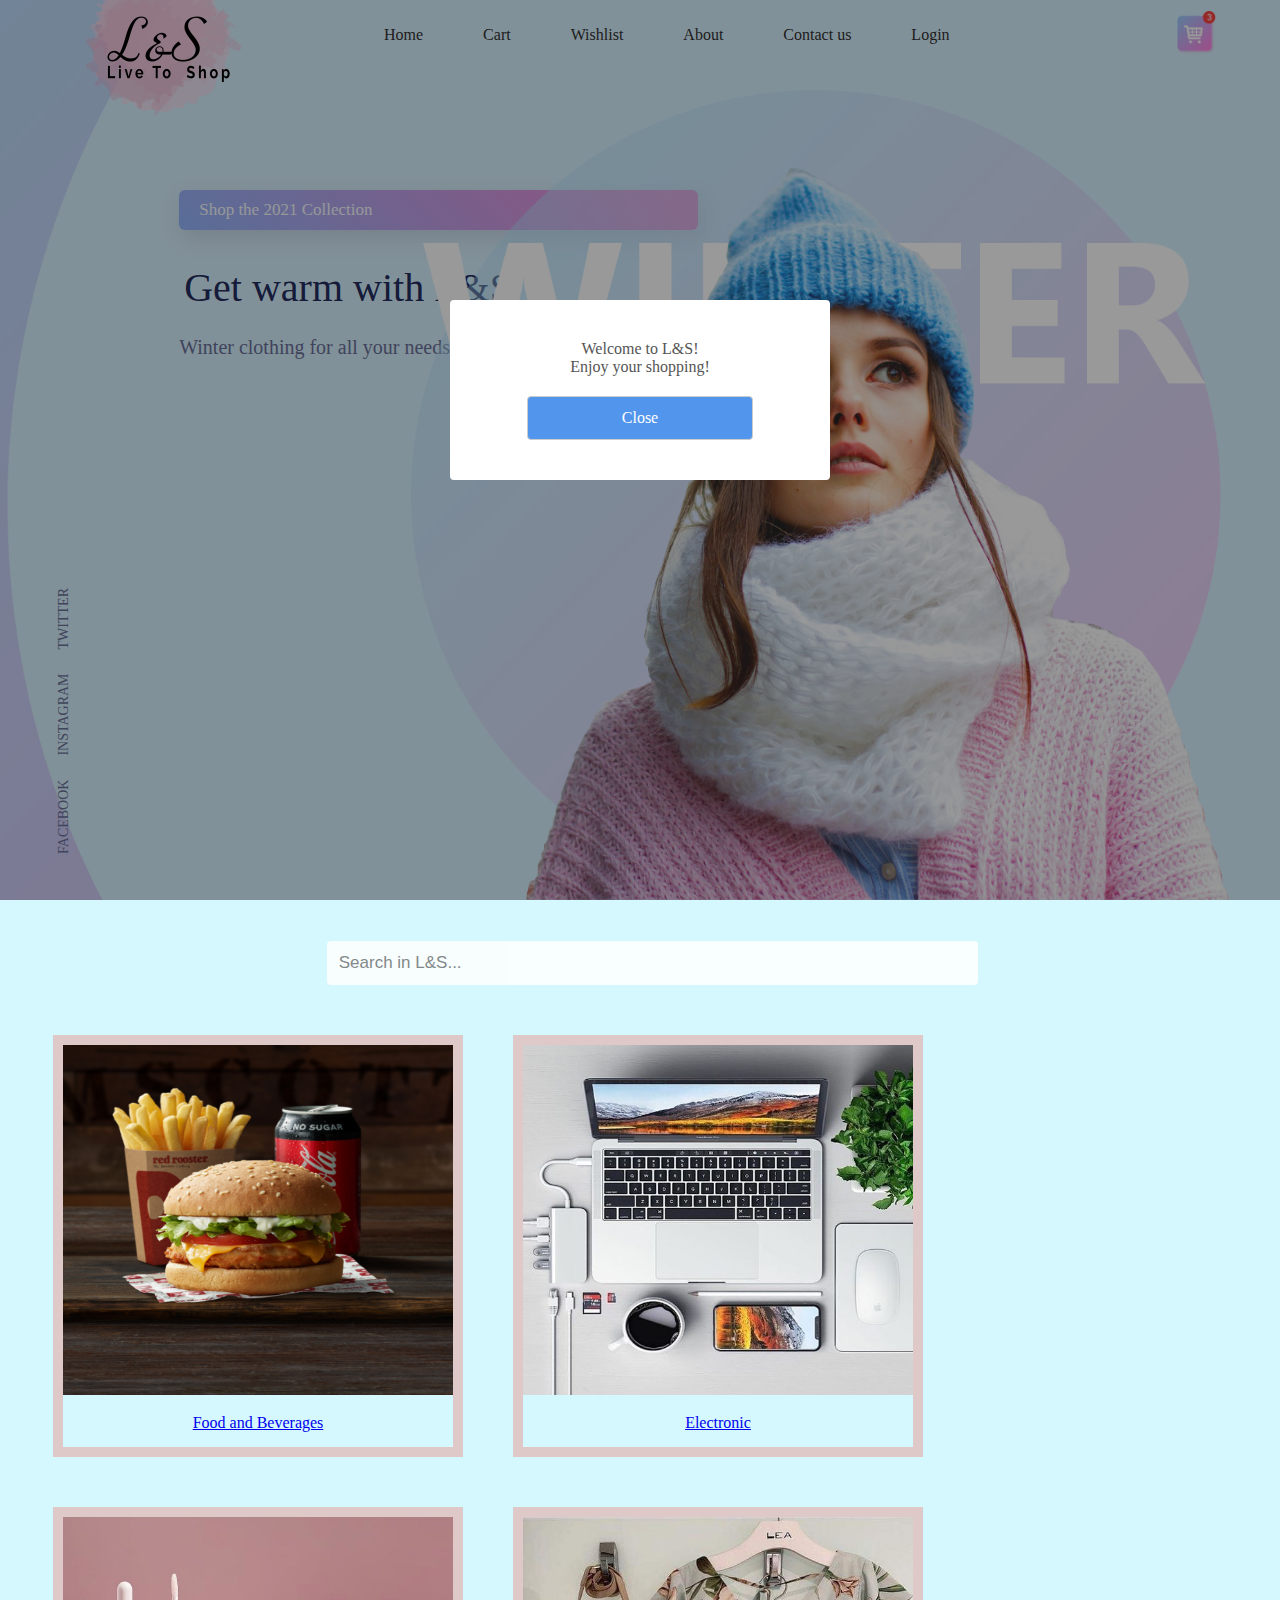
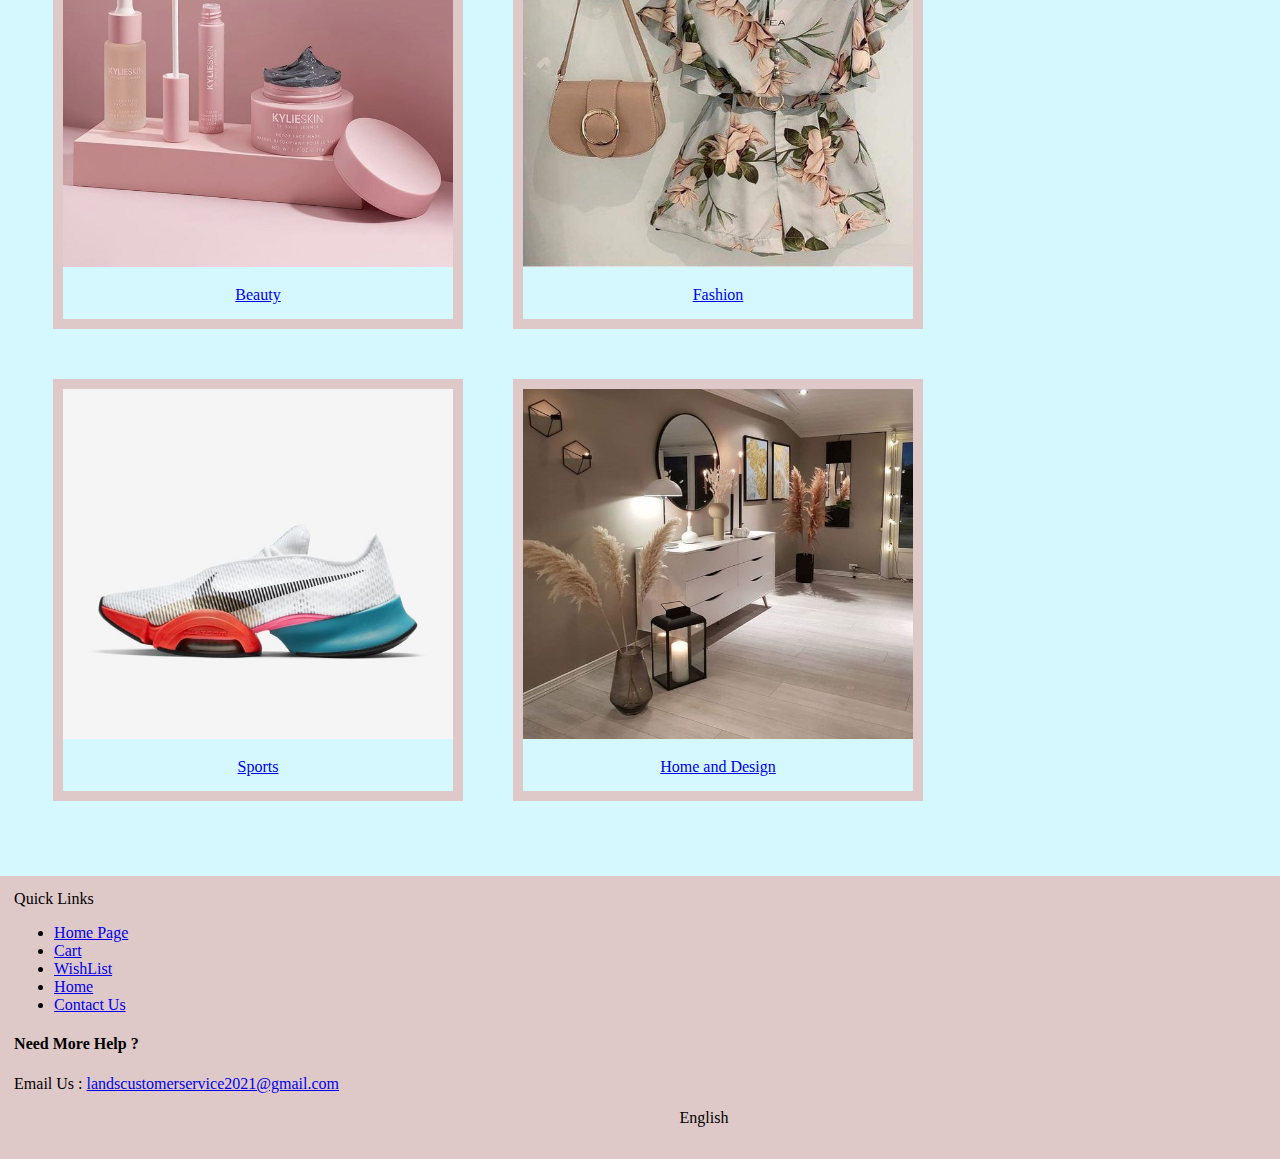
<file: index.html>
<!DOCTYPE html>
<html lang="en">
<head>
<meta charset="utf-8">
<meta http-equiv="X-UA-Compatible" content="IE=edge">
<title>L&S</title>
<meta name="viewport" content="width=device-width, intial scale=1">
<link rel="stylesheet" href=Style.css>
<link rel="stylesheet" href="https://cdnjs.cloudflare.com/ajax/libs/font-awesome/4.7.0/css/font-awesome.min.css">
<script src="j.js" defer></script>
</head>
<body>
    <!--Loading Screen-->
    <div id="loader">
        <div class="spinner">
          <div class="cube1"></div>
          <div class="cube2"></div>
        </div>
    </div>
    <!--TopPage-->
    <div class="container">
        <!--Navigation-->
        <div class="navbar">
            <img id="open" src="images/logo2.png" class="logo" alt="logo">
            <div id="mask"></div>
            <section id="modal">
                <p>Welcome to L&S!<br>Enjoy your shopping!</p>
                <div id="close">
                    Close
                </div>
            </section>
            <nav>
                <ul>
                    <li><a href="index.html">Home</a>&emsp;</li> 
                    <li><a href="Cart.html">Cart</a>&emsp;</li>
                    <li><a href="Wishlist.html">Wishlist</a>&emsp;</li>
                    <li><a href="About.html">About</a>&emsp;</li>
                    <li><a href="Contact.html">Contact us</a>&emsp;</li>
                    <li><a href="Login.html">Login</a></li>
                </ul>
            </nav>
            <a href="Cart.html"><img src="images/cart.png" alt="cart" class="cart"></a>
        </div>
        <div class="content">
            <a href="Fashion.html" class="btn">Shop the 2021 Collection</a>
            <h1>Get warm with L&S</h1>
            <p>Winter clothing for all your needs.</p>    
        </div>
        <img src="images/img.png" alt="featureimage" class="feature-img">
        <div class="social-links">
            <a href="">FACEBOOK</a>
            <a href="">INSTAGRAM</a>
            <a href="">TWITTER</a>
        </div>
    </div>
    <br><br>
<!--SearchBar-->
<div class="Search">
    <form action="action.php" method="GET">
        <label></label><input type="text" size="20" placeholder="Search in L&S...">
        <br><br><br><br>         
    </form>
</div>
<div class="Gallery">
    <!--Section 1-->
    <div class="Products">
        <img src="images/burgerset.png" alt="Food and Beverages">
        <div class="picdiscription"> <a href="FNB.html">Food and Beverages</a></div>
    </div>
    <!--Section 2-->
    <div class="Products">
        <img src="images/electro1.jpg" alt="Electronic">
        <div class="picdiscription"><a href="Electronic.html">Electronic</a></div>
    </div>
    <!--Section 3-->
    <div class="Products">
        <img src="images/beauty.png" alt="Beauty">
        <div class="picdiscription"><a href="Beauty.html">Beauty</a></div>
    </div>
    <!--Section 4-->
    <div class="Products">
        <img src="images/fashion3.jpg" alt="fashion">
        <div class="picdiscription"><a href="Fashion.html">Fashion</a></div>
    </div>
    <!--Section 5-->
    <div class="Products">
        <img src="images/sport.jpg" alt="sport">
        <div class="picdiscription"><a href="Sports.html">Sports</a></div>
    </div>
    <!--Section 6-->
    <div class="Products">
        <img src="images/hnd1.jpg" alt="home and design">
        <div class="picdiscription"><a href="HND.html">Home and Design</a></div>
    </div>
</div>
<br><br><br><br><br>
<footer>
    <!--Navigation FOOTER-->
<div class="FooterNavContainer">
<div class="NavF">
    <span>Quick Links</span>
    <ul>
    <li><a href="index.html">Home Page</a></li>
    <li><a href="Cart.html">Cart</a></li>
    <li><a href="Wishlist.html">WishList</a></li>
    <li><a href="About.html">Home</a></li>
    <li><a href="Contact.html">Contact Us</a></li>
    </ul>
    <h4>Need More Help ?</h4>
    <p>Email Us : <a href="mailto:landscustomerservice2021@gmail.com"> landscustomerservice2021@gmail.com</a></p>
</div>   
    <!--Beside Logo-->
    <div class="Language">
        English
    </div>
    <!--Country Logo-->
    <div class="FooterFlag">
        <span>Country:<img src="images/malaysiaflag.png" alt="malaysia flag"></span>
    </div>
</div>
</footer>   
</body>
</html>
</file>
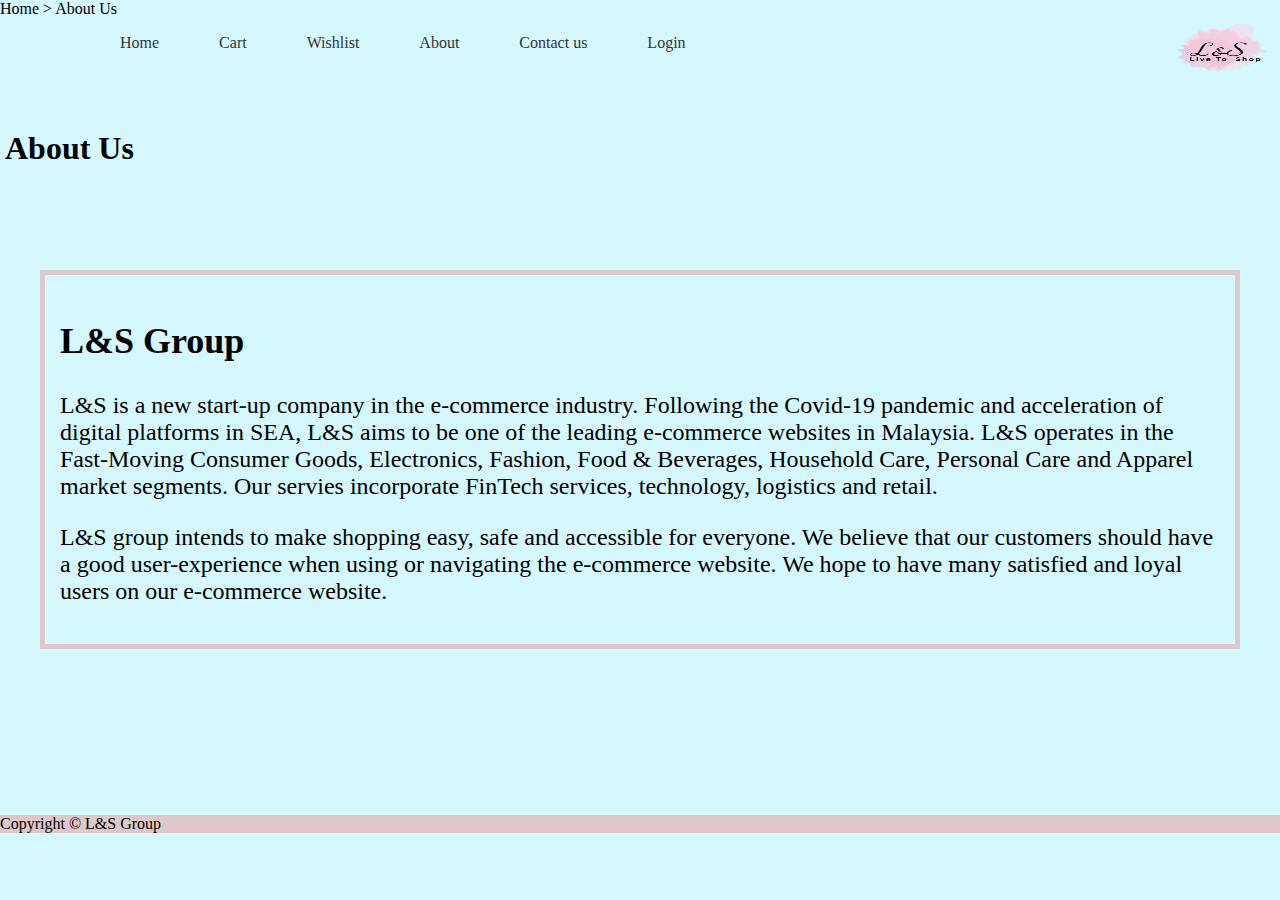
<file: About.html>
<!DOCTYPE html>
<html lang="en">
    <head>
        <meta charset="utf-8">
        <meta http-equiv="X-UA-Compatible" content="IE=edge">
        <title>About Us page</title>
        <meta name="description" content="">
        <meta name="viewport" content="width=device-width, initial-scale=1">
        <link rel="stylesheet" href="Style.css">
    </head>
    
    <body>
        <!--Top Left Page-->
        <div>
            Home > About Us
        </div>
        <!--Top Right Page-->
        <div class="Logo">
            <img src="images/logo2.png" alt="logo">
        </div>
        <!--Navigation-->
        <div class="Nav">
            <nav>
                <ul>
                    <li><a href="index.html">Home</a>&emsp;</li> 
                    <li><a href="Cart.html">Cart</a>&emsp;</li>
                    <li><a href="Wishlist.html">Wishlist</a>&emsp;</li>
                    <li><a href="About.html">About</a>&emsp;</li>
                    <li><a href="Contact.html">Contact us</a>&emsp;</li>
                    <li><a href="Login.html">Login</a></li>

                </ul>
            </nav>    
        </div>
        <br><br>
        <header>
            <h1>About Us</h1>
        </header>
        <br><br>
        <!--About Us Box-->
        <div class="AboutUsbox">
            <h2>L&S Group</h2>
            <p>L&S is a new start-up company in the e-commerce industry.
               Following the Covid-19 pandemic and acceleration of digital platforms in SEA,
               L&S aims to be one of the leading e-commerce websites in Malaysia. 
               L&S operates in the Fast-Moving Consumer Goods, Electronics, Fashion, Food & Beverages, Household Care, Personal Care
               and Apparel market segments. Our servies incorporate FinTech services, technology, logistics and retail.
            </p>
            <p> L&S group intends to make shopping easy, safe and accessible for everyone.
                We believe that our customers should have a good user-experience when using or navigating the e-commerce website.
                We hope to have many satisfied and loyal users on our e-commerce website.  </p>
                
        </div>
        <br><br><br><br><br><br><br> 
        <footer>
            <!--copyright symbol &copy;-->
            Copyright &copy; L&S Group
        </footer>   
    </body>
</html>
</file>
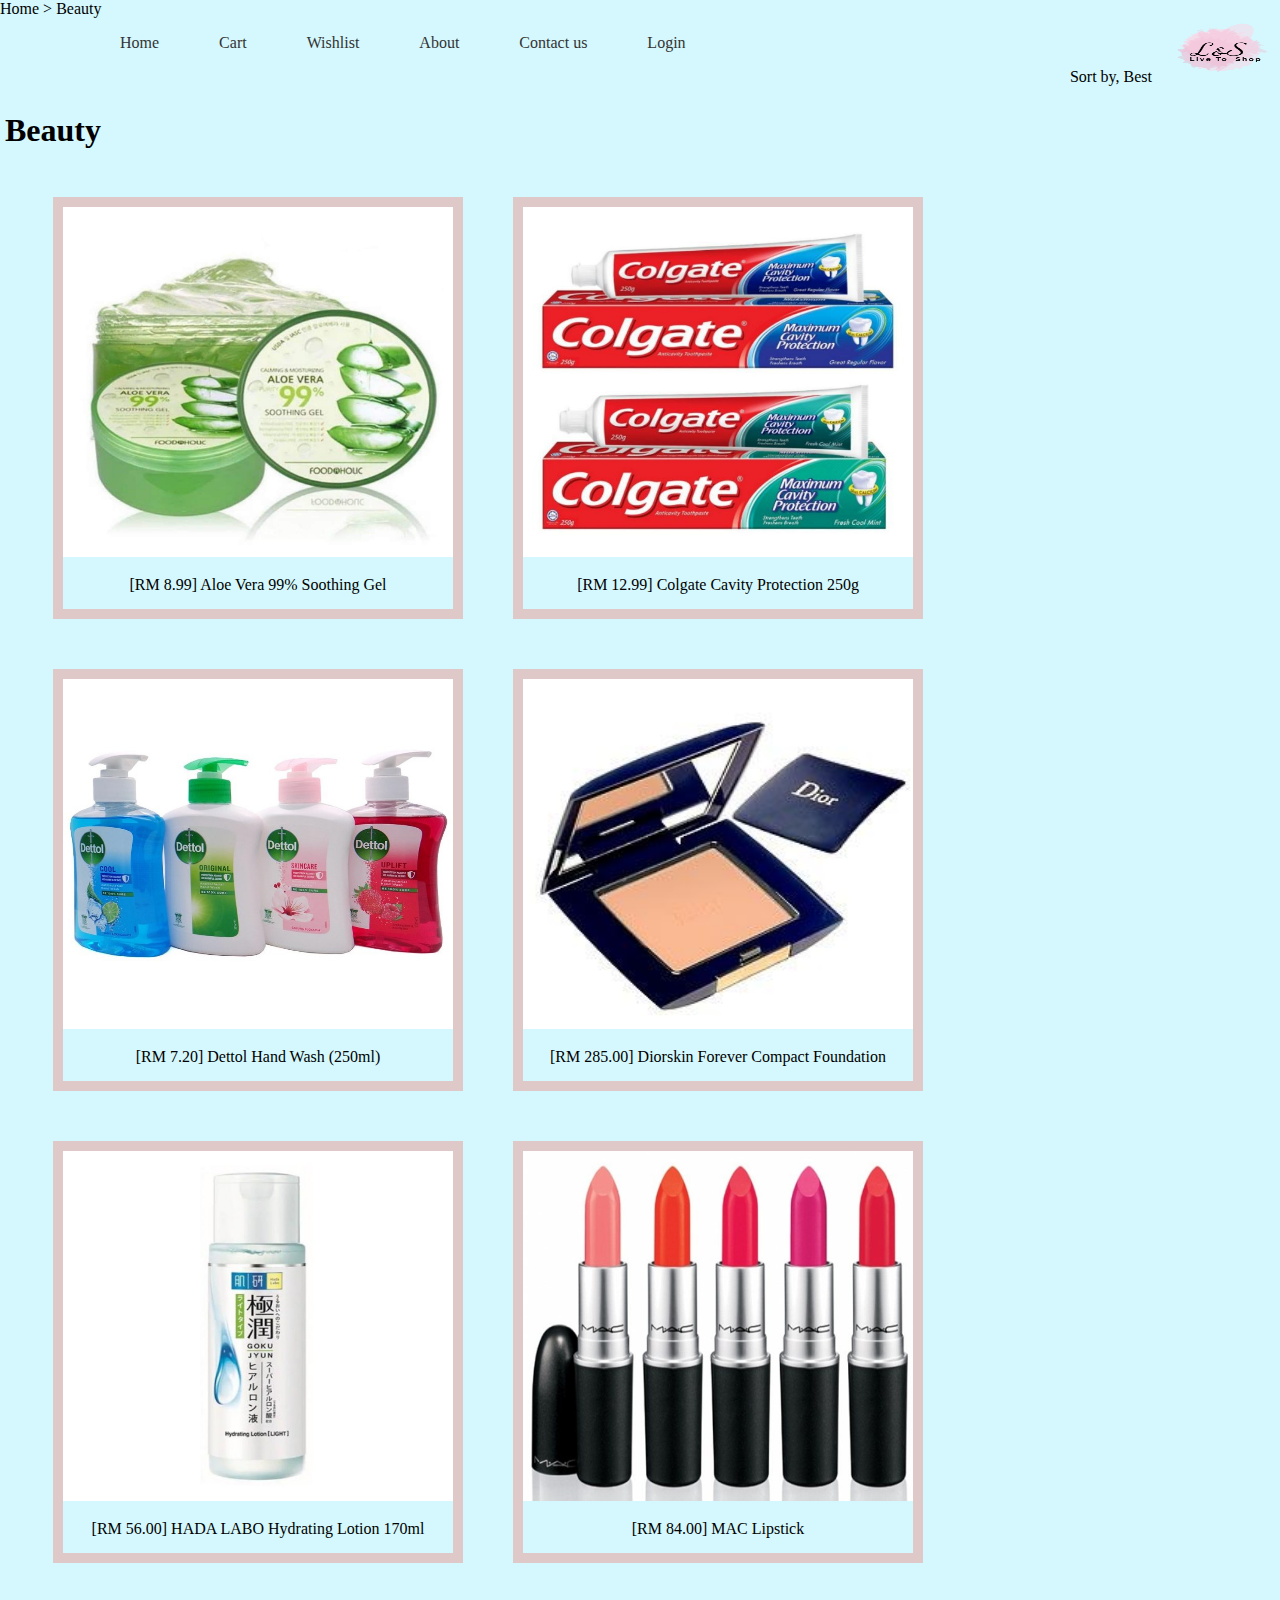
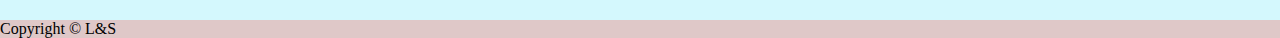
<file: Beauty.html>
<!DOCTYPE html>
<html lang="en">
    <head>
        <meta charset="utf-8">
        <meta http-equiv="X-UA-Compatible" content="IE=edge">
        <title>Beauty page</title>
        <meta name="description" content="">
        <meta name="viewport" content="width=device-width, initial-scale=1">
        <link rel="stylesheet" href="Style.css">
    </head>
    <body>
        <!--Top Left Page-->
        <div class="TopLeft">
            Home > Beauty
        </div>
        <!--Top Right Page-->
        <div class="Logo">
            <img src="images/logo2.png" alt="logo">
        </div>
        <!--Navigation-->
        <div class="Nav">
        <nav>
            <ul>
                <li><a href="index.html">Home</a>&emsp;</li> 
                <li><a href="Cart.html">Cart</a>&emsp;</li>
                <li><a href="Wishlist.html">Wishlist</a>&emsp;</li>
                <li><a href="About.html">About</a>&emsp;</li>
                <li><a href="Contact.html">Contact us</a>&emsp;</li>
                <li><a href="Login.html">Login</a></li>

            </ul>
        </nav>
        </div>
        <!--Sortby,Best-->
        <div class="Sortby">
            Sort by, Best
        </div>
        <header>
            <!--Title Above Pictures-->
            <h1>Beauty</h1>
        </header>
        <br><br>
        <!--Pictures Product-->
        <div class="Gallery">
            <!--Product 1-->
            <div class="Products">
                <img src="beautyPic/Aloe.png"  alt="Gel">
                <div class="picdiscription"> [RM 8.99] Aloe Vera 99% Soothing Gel</div>
            </div>
            <!--Product 2-->
            <div class="Products">
                <img src="beautyPic/Colgate.png"  alt="toothpaste">
                <div class="picdiscription"> [RM 12.99] Colgate Cavity Protection 250g</div>
            </div>
            <!--Product 3-->
            <div class="Products">
                <img src="beautyPic/Detol.png"  alt="soap">
                <div class="picdiscription"> [RM 7.20] Dettol Hand Wash (250ml)</div>
            </div>
            <!--Product 4-->
            <div class="Products">
                <img src="beautyPic/Dior.png"  alt="dior">
                <div class="picdiscription">[RM 285.00] Diorskin Forever Compact Foundation</div>
            </div>
            <!--Product 5-->
            <div class="Products">
                <img src="beautyPic/Hydrating.png"  alt="lotion">
                <div class="picdiscription"> [RM 56.00] HADA LABO Hydrating Lotion 170ml</div>
            </div>
            <!--Product 6-->
            <div class="Products">
                <img src="beautyPic/MACLip.png"  alt="MACLip">
                <div class="picdiscription"> [RM 84.00] MAC Lipstick</div>
            </div>

        </div>
        <br><br><br><br>
        <footer>
            <!--copyright symbol &copy;-->
            Copyright &copy; L&S
        </footer>   
    </body>
</html>
</file>
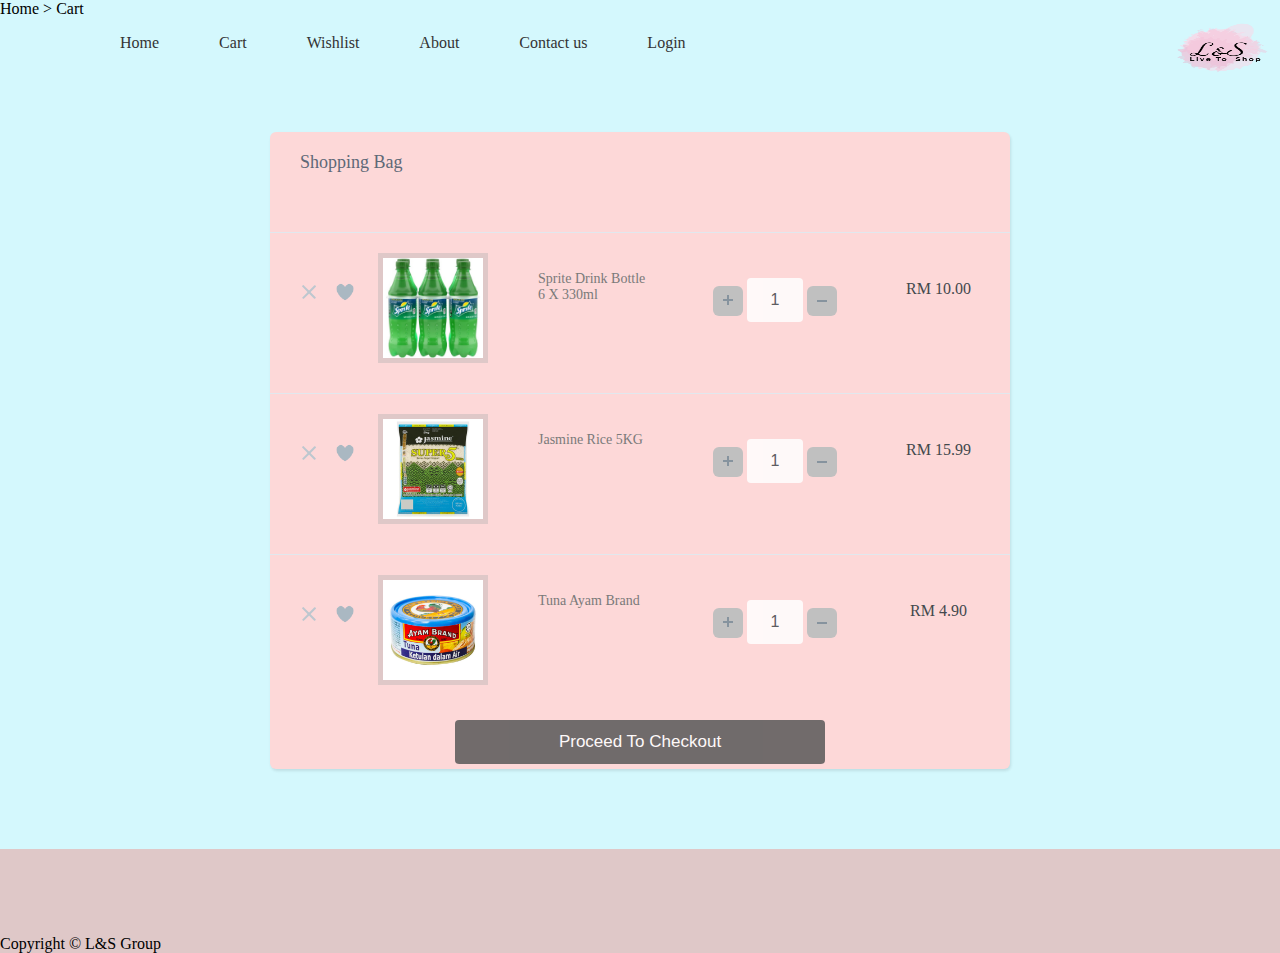
<file: Cart.html>
<!DOCTYPE html>
<html lang="en">
    <head>
        <meta charset="utf-8">
        <meta http-equiv="X-UA-Compatible" content="IE=edge">
        <title>Cart page</title>
        <meta name="description" content="">
        <meta name="viewport" content="width=device-width, initial-scale=1">
        <link rel="stylesheet" href="Style.css">
        <script src="https://code.jquery.com/jquery-2.2.4.js"></script>
    </head>
    <body>
        <!--Top Left Page-->
        <div class="TopLeft">
            Home > Cart
        </div>
        <!--Top Right Page-->
        <div class="Logo">
            <img src="images/logo2.png" alt="logo">
        </div>
        <!--Navigation-->
        <nav>
            <ul>
                <li><a href="index.html">Home</a>&emsp;</li> 
                <li><a href="Cart.html">Cart</a>&emsp;</li>
                <li><a href="Wishlist.html">Wishlist</a>&emsp;</li>
                <li><a href="About.html">About</a>&emsp;</li>
                <li><a href="Contact.html">Contact us</a>&emsp;</li>
                <li><a href="Login.html">Login</a></li>

            </ul>
        </nav>
        <div class="shopping-cart">
            <!-- Title -->
            <div class="title">
              Shopping Bag
            </div>
      
            <!-- Product #1 -->
            <div class="item">
              <div class="buttons">
                <span class="delete-btn"></span>
                <span class="like-btn"></span>
              </div>
      
              <div class="image">
                <img src="foodandbeveragePic/sprite.png" alt="sprite" />
              </div>
      
              <div class="description">
                <span>Sprite Drink Bottle 6 X 330ml</span>
              </div>
      
              <div class="quantity">
                <button class="plus-btn" type="button" name="button">
                  <img src="plus.svg" alt="plus" />
                </button>
                <input type="text" name="name" value="1">
                <button class="minus-btn" type="button" name="button">
                  <img src="minus.svg" alt="minus" />
                </button>
              </div>
      
              <div class="total-price">RM 10.00</div>
            </div>
      
            <!-- Product #2 -->
            <div class="item">
              <div class="buttons">
                <span class="delete-btn"></span>
                <span class="like-btn"></span>
              </div>
      
              <div class="image">
                <img src="foodandbeveragePic/jasmine.png" alt="Rice"/>
              </div>
      
              <div class="description">
                <span>Jasmine Rice 5KG</span>
              </div>
      
              <div class="quantity">
                <button class="plus-btn" type="button" name="button">
                  <img src="plus.svg" alt="plus" />
                </button>
                <input type="text" name="name" value="1">
                <button class="minus-btn" type="button" name="button">
                  <img src="minus.svg" alt="minus" />
                </button>
              </div>
      
              <div class="total-price">RM 15.99</div>
            </div>
      
            <!-- Product #3 -->
            <div class="item">
              <div class="buttons">
                <span class="delete-btn"></span>
                <span class="like-btn"></span>
              </div>
      
              <div class="image">
                <img src="foodandbeveragePic/tuna.jpg" alt="tuna" />
              </div>
      
              <div class="description">
                <span>Tuna Ayam Brand</span>

              </div>
      
              <div class="quantity">
                <button class="plus-btn" type="button" name="button">
                  <img src="plus.svg" alt="plus" />
                </button>
                <input type="text" name="name" value="1">
                <button class="minus-btn" type="button" name="button">
                  <img src="minus.svg" alt="minus" />
                </button>
              </div>
      
              <div class="total-price">RM 4.90</div>
            </div>
            <!--Checkout Button-->
        <div class="Checkout">
            <label><input type="submit" value="Proceed To Checkout"></label>
        </div>
    </div> 
        <footer>
            <!--copyright symbol &copy;-->
            Copyright &copy; L&S Group
            <!--Bottom right Page-->
        <div class="LogoF">
            <img src="images/logo2.png" alt="logo">
        </div>
     </footer>
      
          <script>
            $('.minus-btn').on('click', function(e) {
                  e.preventDefault();
                  var $this = $(this);
                  var $input = $this.closest('div').find('input');
                  var value = parseInt($input.val());
      
                  if (value > 1) {
                      value = value - 1;
                  } else {
                      value = 0;
                  }
      
              $input.val(value);
      
              });
      
              $('.plus-btn').on('click', function(e) {
                  e.preventDefault();
                  var $this = $(this);
                  var $input = $this.closest('div').find('input');
                  var value = parseInt($input.val());
      
                  if (value < 100) {
                    value = value + 1;
                  } else {
                      value =100;
                  }
      
                  $input.val(value);
              });
      
            $('.like-btn').on('click', function() {
              $(this).toggleClass('is-active');
            });
          </script>
        </body>
      </html>
</file>
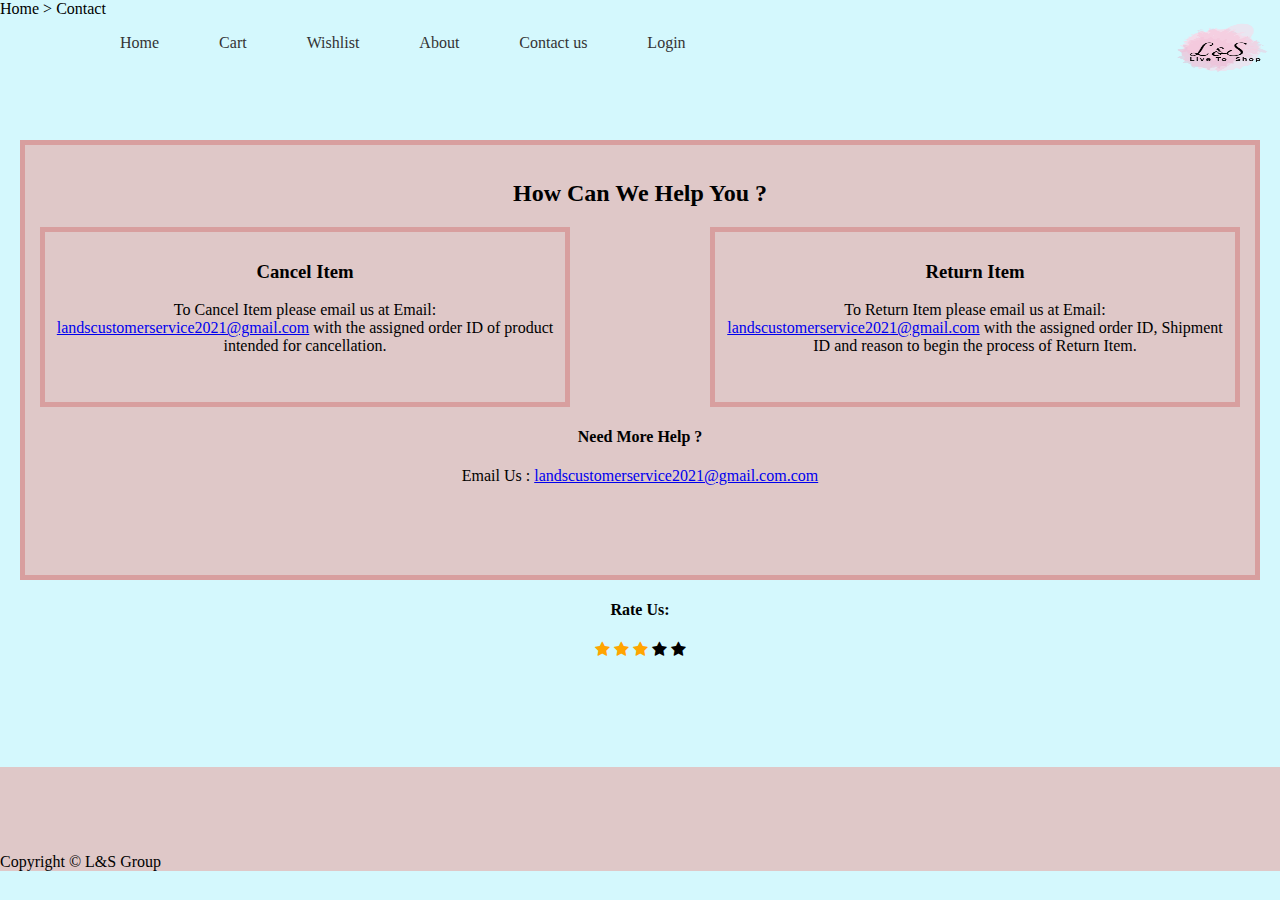
<file: Contact.html>
<!DOCTYPE html>
<html lang="en">
    <head>
        <meta charset="utf-8">
        <meta http-equiv="X-UA-Compatible" content="IE=edge">
        <title>Contact Us page</title>
        <meta name="description" content="">
        <meta name="viewport" content="width=device-width, initial-scale=1">
        <link rel="stylesheet" href="Style.css">
        <link rel="stylesheet" href="https://cdnjs.cloudflare.com/ajax/libs/font-awesome/4.7.0/css/font-awesome.min.css">
    </head>
    <body>
        <!--Top Left Page-->
        <div class="TopLeft">
            Home > Contact
        </div>
        <!--Top Right Page-->
        <div class="Logo">
            <img src="images/logo2.png" alt="logo">
        </div>
        <!--Navigation-->
        <nav>
            <ul>
                <li><a href="index.html">Home</a>&emsp;</li> 
                <li><a href="Cart.html">Cart</a>&emsp;</li>
                <li><a href="Wishlist.html">Wishlist</a>&emsp;</li>
                <li><a href="About.html">About</a>&emsp;</li>
                <li><a href="Contact.html">Contact us</a>&emsp;</li>
                <li><a href="Login.html">Login</a></li>

            </ul>
        </nav>
        <br><br><br><br>
        <!--Contact Us Box-->
        <div class="ContactUsbox">
            <h2>How Can We Help You ?</h2>
            <div class="CancelBox">
                <h3>Cancel Item</h3>
                <p> To Cancel Item please email us at Email: <a href="mailto:landscustomerservice2021@gmail.com"> landscustomerservice2021@gmail.com</a> with the assigned order ID
                    of product intended for cancellation.</p>
            </div>
            <div class="ReturnBox">
                <h3>Return Item</h3>
                <p> To Return Item please email us at Email: <a href="mailto:landscustomerservice2021@gmail.com"> landscustomerservice2021@gmail.com</a> with the assigned order ID, Shipment ID
                    and reason to begin the process of Return Item.</p>
            </div>
            <div class="Help">
                <h4>Need More Help ?</h4>
                <p>Email Us : <a href="mailto:landscustomerservice2021@gmail.com"> landscustomerservice2021@gmail.com.com</a></p>
            </div>
        </div>
        <div class="Rating">
            <h4>Rate Us:</h4>
            <span class="fa fa-star checked"></span>
            <span class="fa fa-star checked"></span>
            <span class="fa fa-star checked"></span>
            <span class="fa fa-star"></span>
            <span class="fa fa-star"></span>
        </div>
        <br><br><br><br><br><br>
        <footer>
            <!--copyright symbol &copy;-->
            Copyright &copy; L&S Group
            <!--Bottom right Page-->
            <div class="LogoF">
                <img src="images/logo2.png" alt="logo">
            </div>
        </footer>   
    </body>
</html>
</file>
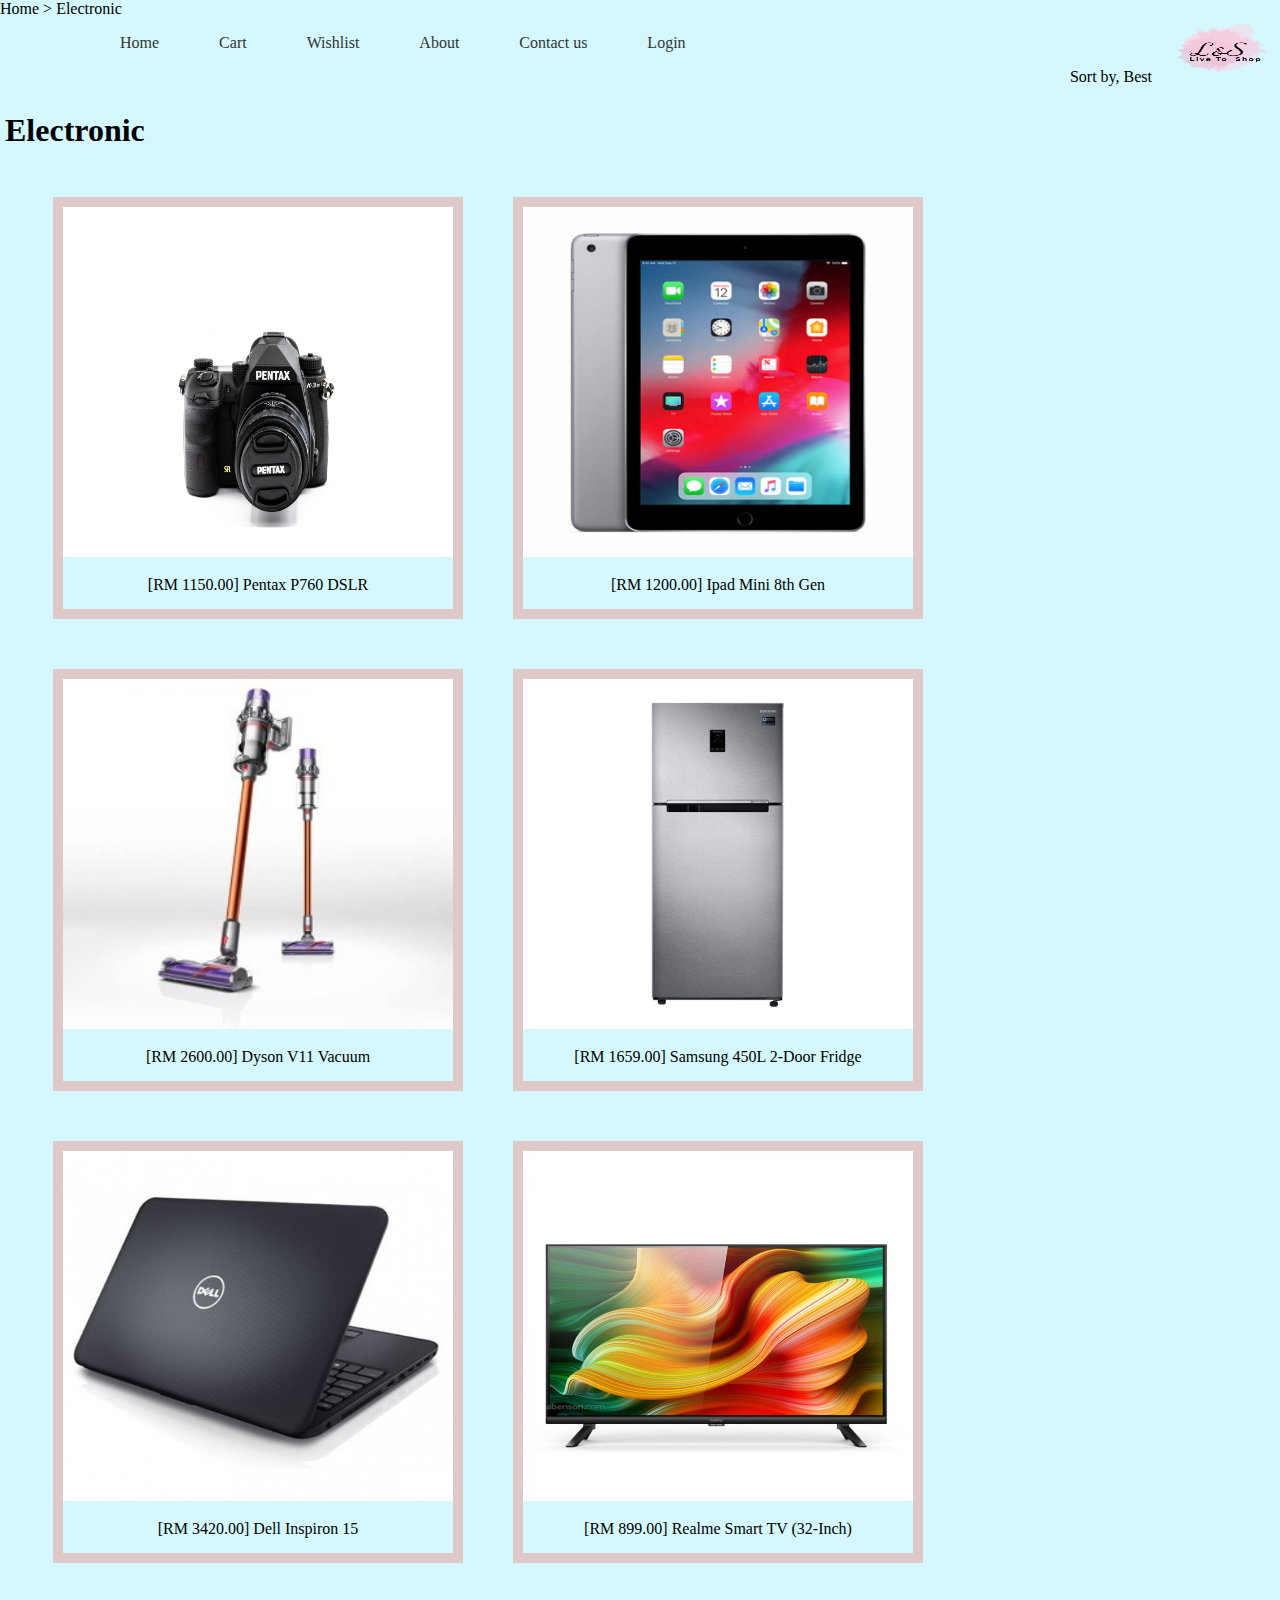
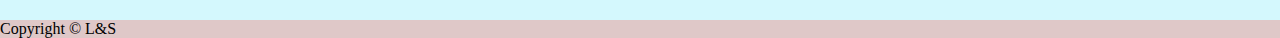
<file: Electronic.html>
<!DOCTYPE html>
<html lang="en">
    <head>
        <meta charset="utf-8">
        <meta http-equiv="X-UA-Compatible" content="IE=edge">
        <title>Electronic page</title>
        <meta name="description" content="">
        <meta name="viewport" content="width=device-width, initial-scale=1">
        <link rel="stylesheet" href="Style.css">
    </head>
    <body>
        <!--Top Left Page-->
        <div class="TopLeft">
            Home > Electronic
        </div>
        <!--Top Right Page-->
        <div class="Logo">
            <img src="images/logo2.png" alt="Logo">
        </div>
        <!--Navigation-->
        <div class="Nav">
            <nav>
                <ul>
                    <li><a href="index.html">Home</a>&emsp;</li> 
                    <li><a href="Cart.html">Cart</a>&emsp;</li>
                    <li><a href="Wishlist.html">Wishlist</a>&emsp;</li>
                    <li><a href="About.html">About</a>&emsp;</li>
                    <li><a href="Contact.html">Contact us</a>&emsp;</li>
                    <li><a href="Login.html">Login</a></li>

                </ul>
            </nav>    
        </div>
        <!--Sortby,Best-->
        <div class="Sortby">
            Sort by, Best
        </div>
        <header>
            <!--Title Above Pictures-->
            <h1>Electronic</h1>
        </header>
        <br><br>
        <!--Pictures Product-->
        <div class="Gallery">
            <!--Product 1-->
            <div class="Products">
                <img src="electronicPic/camera.png"  alt="Camera">
                <div class="picdiscription"> [RM 1150.00] Pentax P760 DSLR</div>
            </div>
            <!--Product 2-->
            <div class="Products">
                <img src="electronicPic/Ipad.png"  alt="Ipad">
                <div class="picdiscription"> [RM 1200.00] Ipad Mini 8th Gen </div>
            </div>
            <!--Product 3-->
            <div class="Products">
                <img src="electronicPic/Dyson.png"  alt="Dyson">
                <div class="picdiscription"> [RM 2600.00] Dyson V11 Vacuum</div>
            </div>
            <!--Product 4-->
            <div class="Products">
                <img src="electronicPic/Fridge.png"  alt="Fridge">
                <div class="picdiscription"> [RM 1659.00] Samsung 450L 2-Door Fridge</div>
            </div>
            <!--Product 5-->
            <div class="Products">
                <img src="electronicPic/Laptop.png"  alt="Laptop">
                <div class="picdiscription"> [RM 3420.00] Dell Inspiron 15</div>
            </div>
            <!--Product 6-->
            <div class="Products">
                <img src="electronicPic/TV.png"  alt="TV">
                <div class="picdiscription"> [RM 899.00] Realme Smart TV (32-Inch)</div>
            </div>
        </div>
        <br><br><br><br>
        <footer>
            <!--copyright symbol &copy;-->
            Copyright &copy; L&S
        </footer>   
    </body>
</html>
</file>
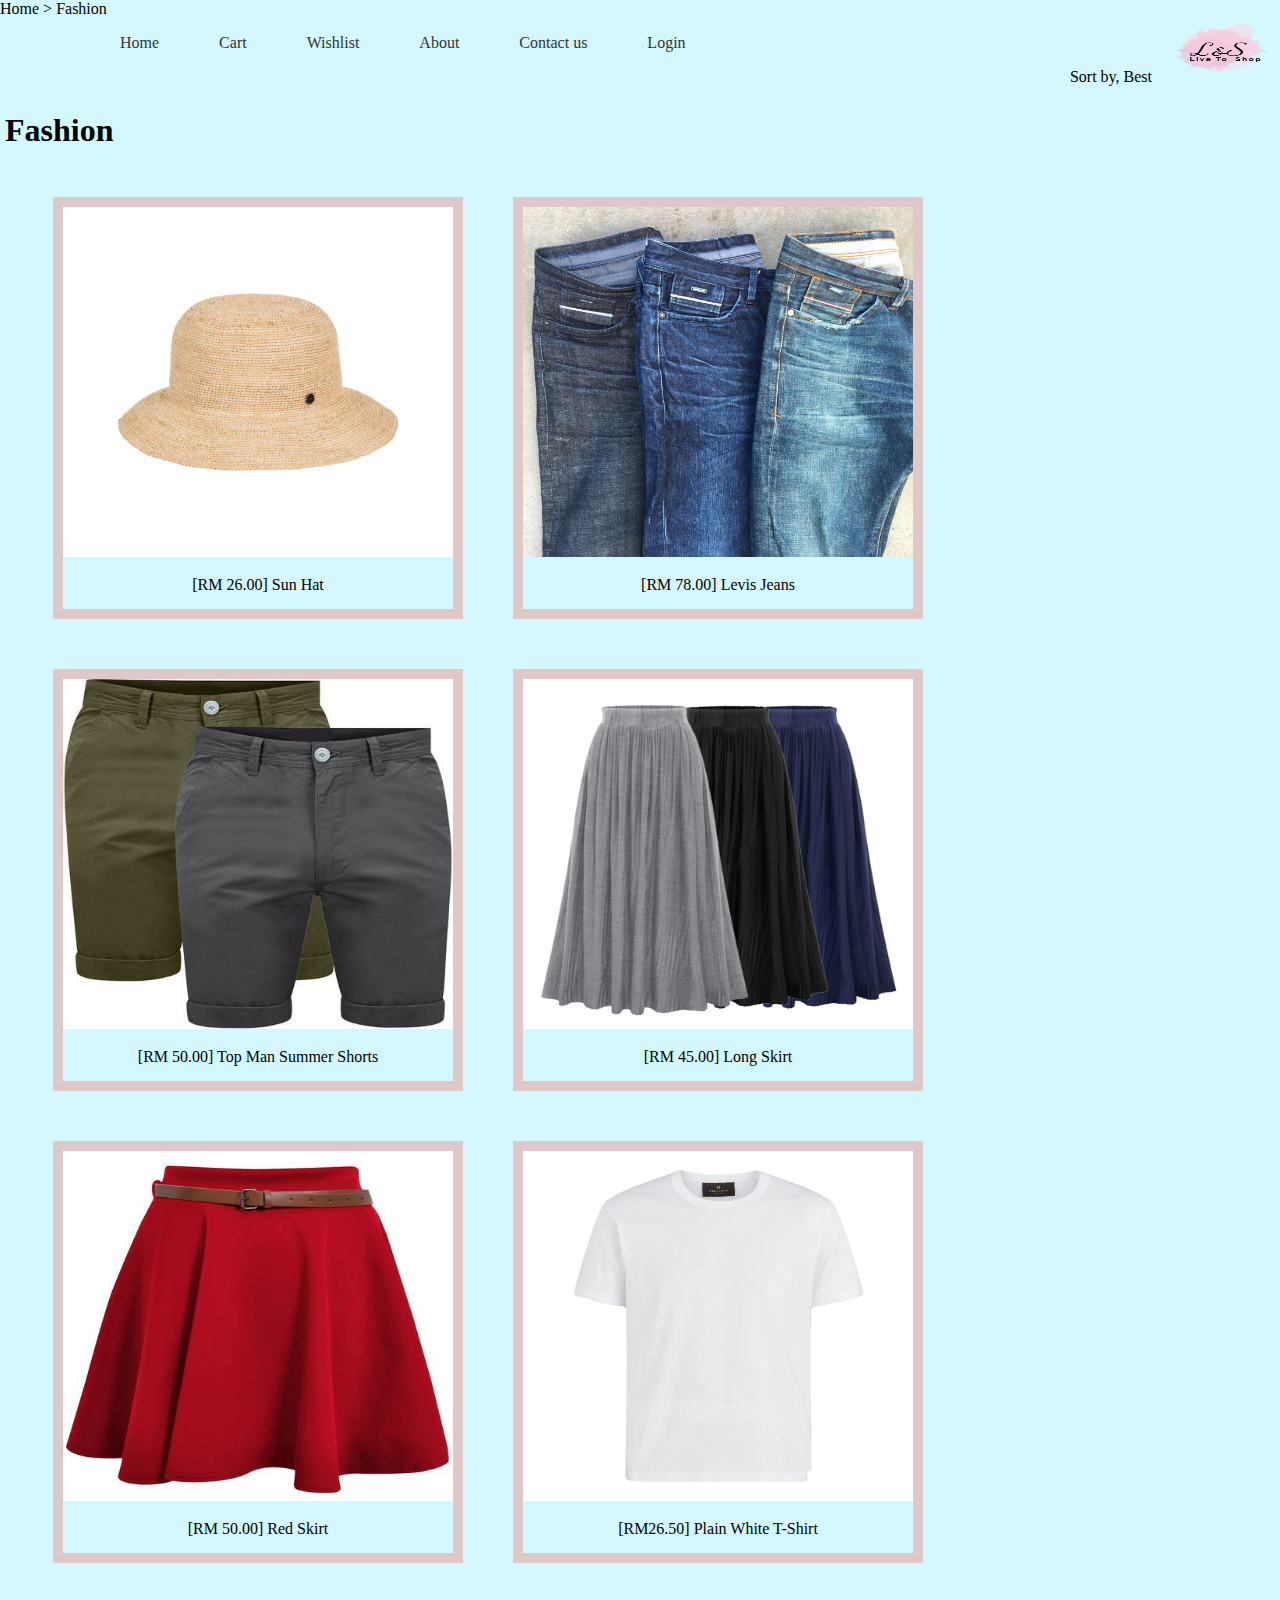
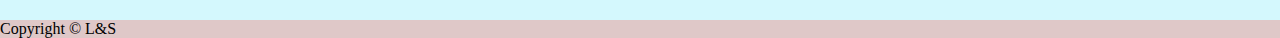
<file: Fashion.html>
<!DOCTYPE html>
<html lang="en">
    <head>
        <meta charset="utf-8">
        <meta http-equiv="X-UA-Compatible" content="IE=edge">
        <title>Fashion page</title>
        <meta name="description" content="">
        <meta name="viewport" content="width=device-width, initial-scale=1">
        <link rel="stylesheet" href="Style.css">
    </head>
    <body>
        <!--Top Left Page-->
        <div class="TopLeft">
            Home > Fashion
        </div>
        <!--Top Right Page-->
        <div class="Logo">
            <img src="images/logo2.png" alt="logo">
        </div>
        <!--Navigation-->
        <div class="Nav">
            <nav>
                <ul>
                    <li><a href="index.html">Home</a>&emsp;</li> 
                    <li><a href="Cart.html">Cart</a>&emsp;</li>
                    <li><a href="Wishlist.html">Wishlist</a>&emsp;</li>
                    <li><a href="About.html">About</a>&emsp;</li>
                    <li><a href="Contact.html">Contact us</a>&emsp;</li>
                    <li><a href="Login.html">Login</a></li>

                </ul>
            </nav>    
        </div>
        <!--Sortby,Best-->
        <div class="Sortby">
            Sort by, Best
        </div>
        <header>
            <!--Title Above Pictures-->
            <h1>Fashion</h1>
        </header>
        <br><br>
        <!--Pictures Product-->
        <div class="Gallery">
            <!--Product 1-->
            <div class="Products">
                <img src="FashionPic/hat.png"  alt="hat">
                <div class="picdiscription"> [RM 26.00] Sun Hat</div>
            </div>
            <!--Product 2-->
            <div class="Products">
                <img src="FashionPic/jeans.png"  alt="Jeans">
                <div class="picdiscription"> [RM 78.00] Levis Jeans</div>
            </div>
            <!--Product 3-->
            <div class="Products">
                <img src="FashionPic/shorts.png"  alt="Shorts">
                <div class="picdiscription">[RM 50.00] Top Man Summer Shorts</div>
            </div>
            <!--Product 4-->
            <div class="Products">
                <img src="FashionPic/skirt.png"  alt="skirt1">
                <div class="picdiscription">[RM 45.00] Long Skirt</div>
            </div>
            <!--Product 5-->
            <div class="Products">
                <img src="FashionPic/skirt2.png"  alt="skirt2">
                <div class="picdiscription">[RM 50.00] Red Skirt</div>
            </div>
            <!--Product 6-->
            <div class="Products">
                <img src="FashionPic/tshirt.png"  alt="Tshirt">
                <div class="picdiscription">[RM26.50] Plain White T-Shirt</div>
            </div>

        </div>
        <br><br><br><br>
        <footer>
            <!--copyright symbol &copy;-->
            Copyright &copy; L&S
        </footer>   
    </body>
</html>
</file>
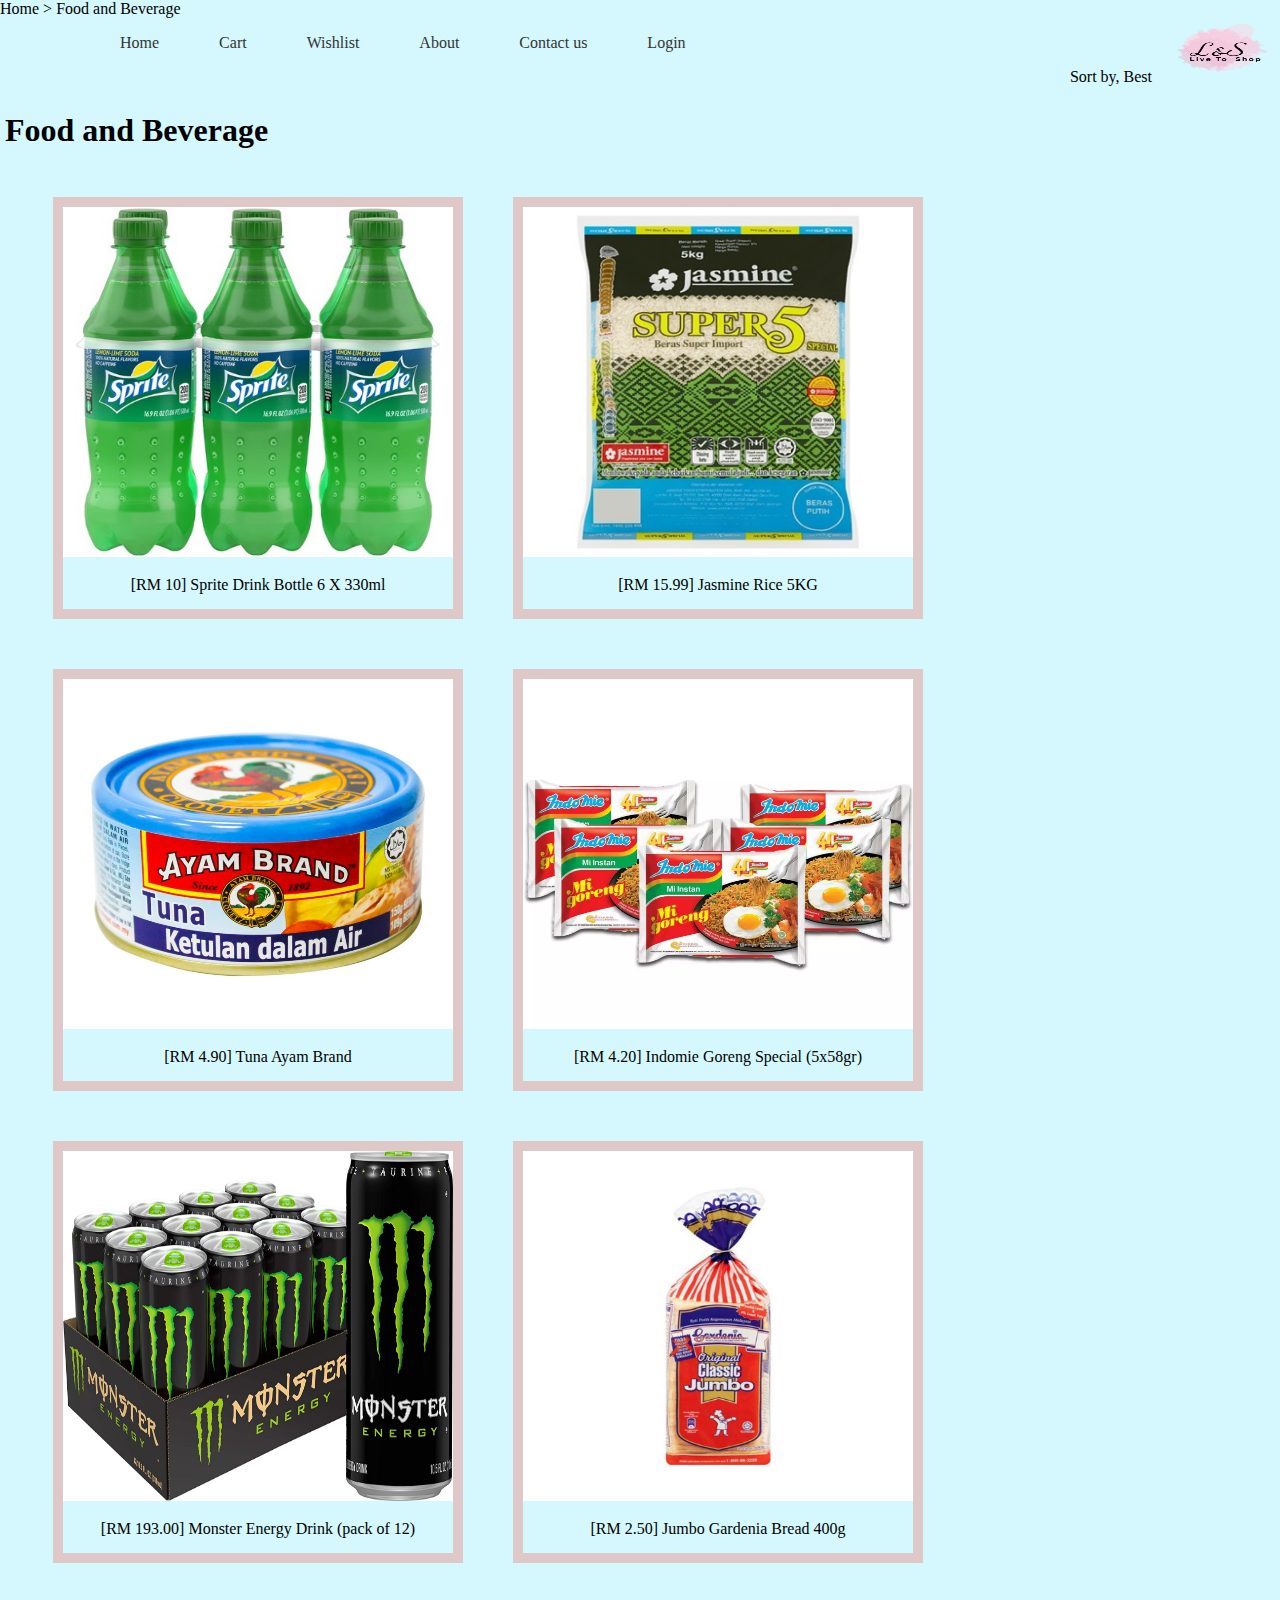
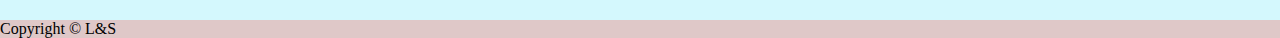
<file: FNB.html>
<!DOCTYPE html>
<html lang="en">
    <head>
        <meta charset="utf-8">
        <meta http-equiv="X-UA-Compatible" content="IE=edge">
        <title>Food and Beverage page</title>
        <meta name="description" content="">
        <meta name="viewport" content="width=device-width, initial-scale=1">
        <link rel="stylesheet" href="Style.css">
    </head>
    <body>
    <header>
        <!--Top Left Page-->
        <div class="TopLeft">
            Home > Food and Beverage
        </div>
        <!--Top Right Page-->
        <div class="Logo">
            <img src="images/logo2.png" alt="logo">
        </div>
    </header>
        <!--Navigation-->
        <div class="Nav">
            <nav>
                <ul>
                    <li><a href="index.html">Home</a>&emsp;</li> 
                    <li><a href="Cart.html">Cart</a>&emsp;</li>
                    <li><a href="Wishlist.html">Wishlist</a>&emsp;</li>
                    <li><a href="About.html">About</a>&emsp;</li>
                    <li><a href="Contact.html">Contact us</a>&emsp;</li>
                    <li><a href="Login.html">Login</a></li>
    
                </ul>
            </nav>
        </div>
        <!--Sortby,Best-->
        <div class="Sortby">
            Sort by, Best
        </div>
        <header>
            <!--Title Above Pictures-->
            <h1>Food and Beverage</h1>
        </header>
        <br><br>
        <!--Pictures Product-->
        <div class="Gallery">
            <!--Product 1-->
            <div class="Products">
                <img src="foodandbeveragePic/sprite.png"  alt="sprite drink 6X330 ml">
                <div class="picdiscription"> [RM 10]  Sprite Drink Bottle 6 X 330ml</div>
            </div>
            <!--Prduct 2-->
            <div class="Products">
                <img src="foodandbeveragePic/jasmine.png"  alt="Jasmine rice 5kg">
                <div class="picdiscription"> [RM 15.99]  Jasmine Rice 5KG</div>
            </div>
            <!--Product 3-->
            <div class="Products">
                <img src="foodandbeveragePic/tuna.jpg"  alt="Tuna ayam brand ">
                <div class="picdiscription"> [RM 4.90]  Tuna Ayam Brand</div>
            </div>
            <!--Product 4-->
            <div class="Products">
                <img src="foodandbeveragePic/noodle.png"  alt="Noodle indomie mi goreng">
                <div class="picdiscription"> [RM 4.20]  Indomie Goreng Special (5x58gr) </div>
            </div>
            <!--Product 5-->
            <div class="Products">
                <img src="foodandbeveragePic/monster.jpeg"  alt="Monster energy drink">
                <div class="picdiscription"> [RM 193.00]  Monster Energy Drink (pack of 12)</div>
            </div>
            <!--Product 6-->
            <div class="Products">
                <img src="foodandbeveragePic/roti2.jpg"  alt="roti classic jumbo gardenia">
                <div class="picdiscription">[RM 2.50]  Jumbo Gardenia Bread 400g</div>
            </div>

        </div>
        <br><br><br><br>
        <footer>
            <!--copyright symbol &copy;-->
            Copyright &copy; L&S
        </footer>   
    </body>
</html>
</file>
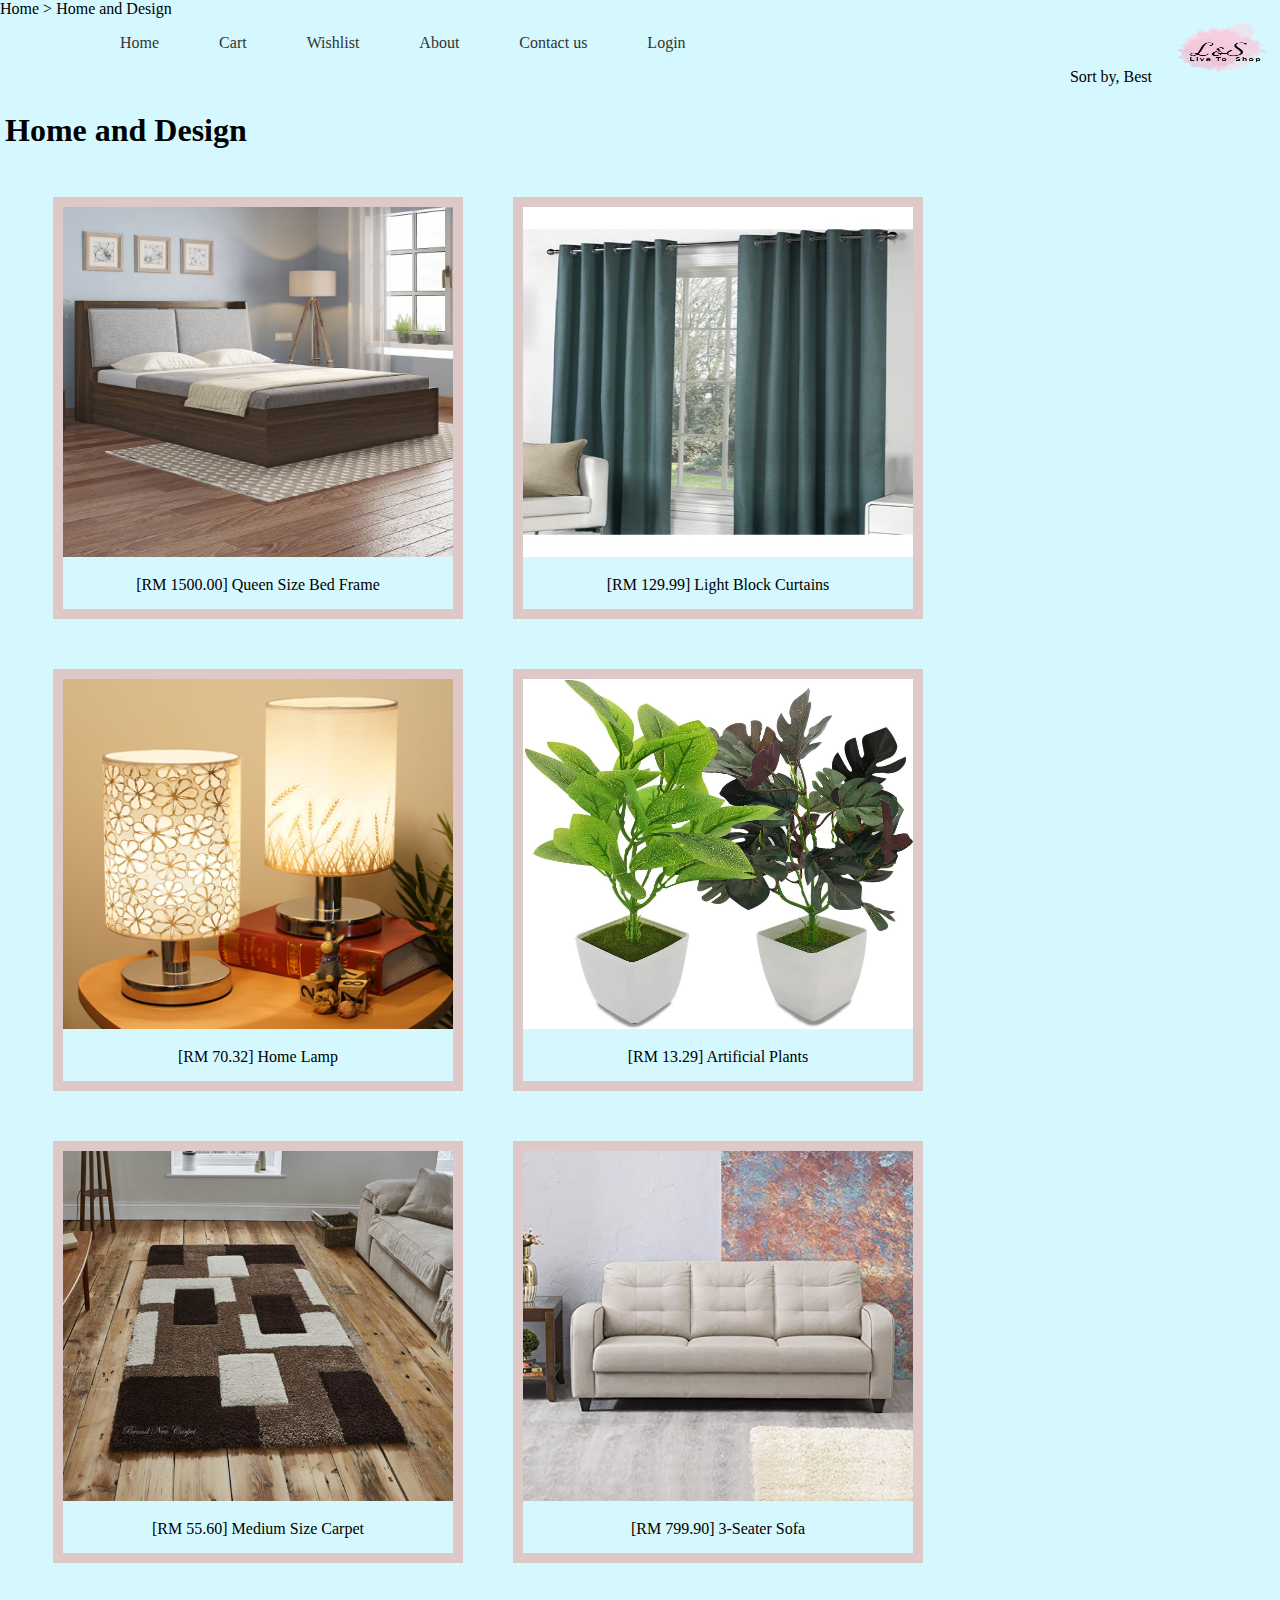
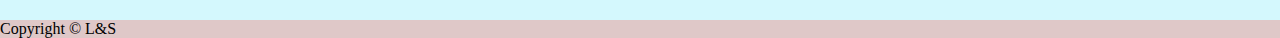
<file: HND.html>
<!DOCTYPE html>
<html lang="en">
    <head>
        <meta charset="utf-8">
        <meta http-equiv="X-UA-Compatible" content="IE=edge">
        <title>Home and Design page</title>
        <meta name="description" content="">
        <meta name="viewport" content="width=device-width, initial-scale=1">
        <link rel="stylesheet" href="Style.css">
    </head>
    <body>
        <!--Top Left Page-->
        <div class="TopLeft">
            Home > Home and Design
        </div>
        <!--Top Right Page-->
        <div class="Logo">
            <img src="images/logo2.png" alt="logo">
        </div>
        <!--Navigation-->
        <div class="Nav">
            <nav>
                <ul>
                    <li><a href="index.html">Home</a>&emsp;</li> 
                    <li><a href="Cart.html">Cart</a>&emsp;</li>
                    <li><a href="Wishlist.html">Wishlist</a>&emsp;</li>
                    <li><a href="About.html">About</a>&emsp;</li>
                    <li><a href="Contact.html">Contact us</a>&emsp;</li>
                    <li><a href="Login.html">Login</a></li>
    
                </ul>
            </nav>
        </div>
        <!--Sortby,Best-->
        <div class="Sortby">
            Sort by, Best
        </div>
        <header>
            <!--Title Above Pictures-->
            <h1>Home and Design</h1>
        </header>
        <br><br>
        <!--Pictures Product-->
        <div class="Gallery">
            <!--Product 1-->
            <div class="Products">
                <img src="HomeDesignPic/bed.png"  alt="bed">
                <div class="picdiscription"> [RM 1500.00] Queen Size Bed Frame</div>
            </div>
            <!--Product 2-->
            <div class="Products">
                <img src="HomeDesignPic/curtain.png"  alt="Curtain">
                <div class="picdiscription"> [RM 129.99] Light Block Curtains</div>
            </div>
            <!--Product 3-->
            <div class="Products">
                <img src="HomeDesignPic/lamp.png"  alt="lamp">
                <div class="picdiscription"> [RM 70.32] Home Lamp</div>
            </div>
            <!--Product 4-->
            <div class="Products">
                <img src="HomeDesignPic/plants.png"  alt="plants">
                <div class="picdiscription"> [RM 13.29] Artificial Plants</div>
            </div>
            <!--Product 5-->
            <div class="Products">
                <img src="HomeDesignPic/rug.png"  alt="carpet"> 
                <div class="picdiscription"> [RM 55.60] Medium Size Carpet</div>
            </div>
            <!--Product 6-->
            <div class="Products">
                <img src="HomeDesignPic/sofa.png"  alt="sofa">
                <div class="picdiscription"> [RM 799.90] 3-Seater Sofa</div>
            </div>

        </div>
        <br><br><br><br>
        <footer>
            <!--copyright symbol &copy;-->
            Copyright &copy; L&S
        </footer>   
    </body>
</html>
</file>
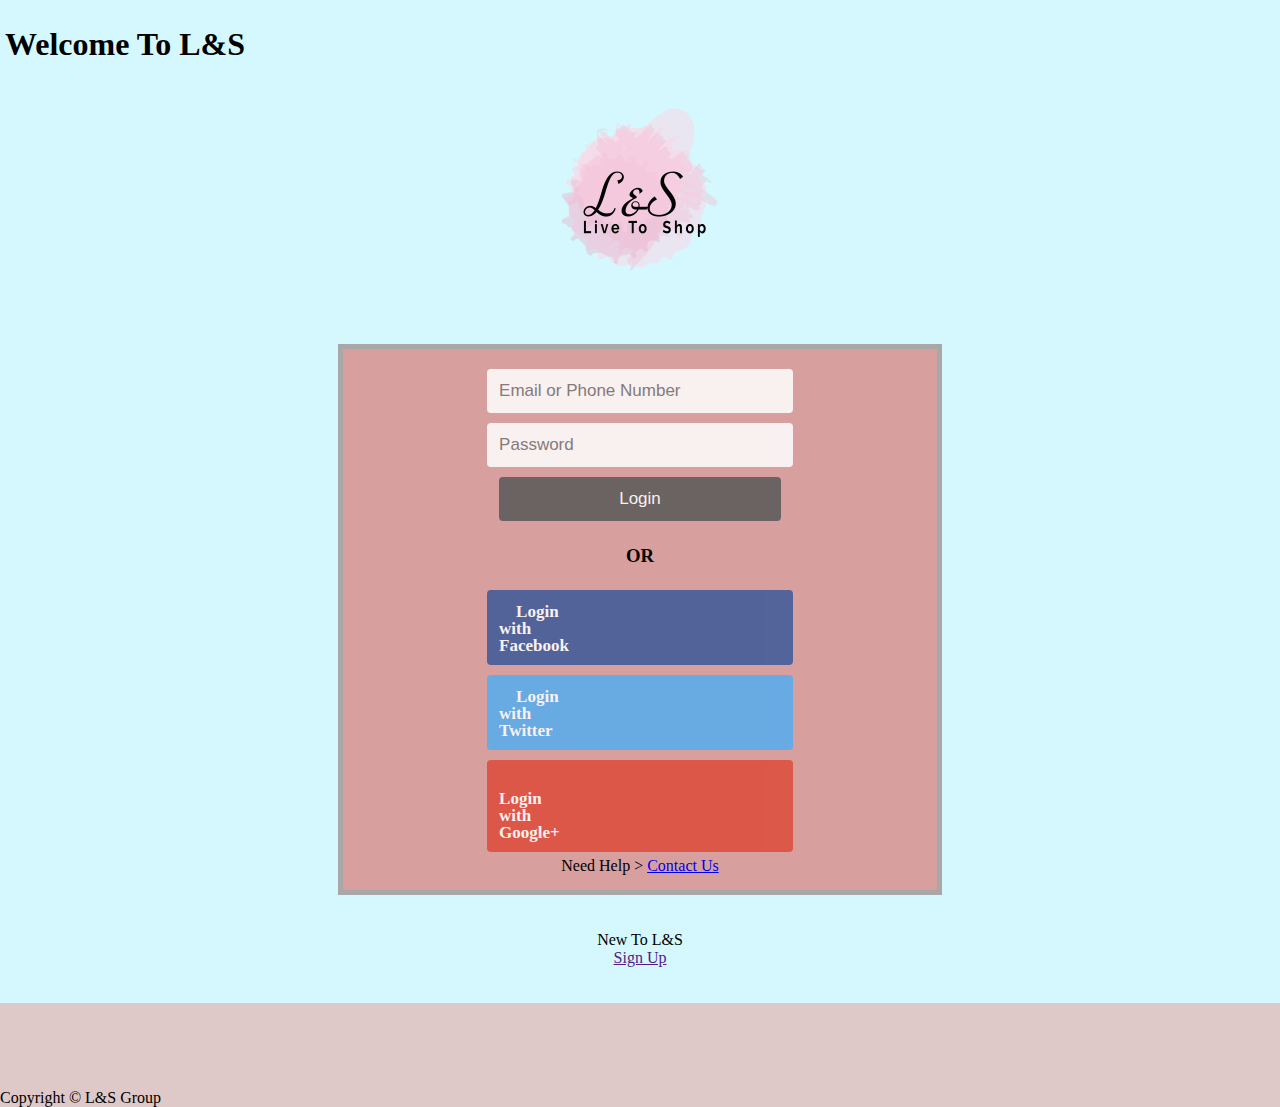
<file: Login.html>
<!DOCTYPE html>
<html lang="en">
    <head>
        <meta charset="utf-8">
        <meta http-equiv="X-UA-Compatible" content="IE=edge">
        <title>Login page</title>
        <meta name="description" content="">
        <meta name="viewport" content="width=device-width, initial-scale=1">
        <link rel="stylesheet" href="Style.css">
        <link rel="stylesheet" href="https://cdnjs.cloudflare.com/ajax/libs/font-awesome/4.7.0/css/font-awesome.min.css">
        <link href="https://use.fontawesome.com/releases/v5.0.8/css/all.css" rel="stylesheet">
    </head>
    <body>
        <!--Welcome-->
        <header>
            <h1>Welcome To L&S</h1>
        </header>
        <!--Logo Below Welcome-->
        <div class="LogoH">
            <img src="images/logo2.png" alt="logo">
        </div>
        <br><br><br>
        <div class="Loginbox">
            <div class="Login">
            <form action="index.html" method="GET">
                <label> </label><input type="email" size="20" placeholder="Email or Phone Number" autofocus required>
                <label> </label><input type="password" size="20" placeholder="Password">
                <input type="submit" value="Login" onClick="alert('You are logging in!')">
            </form>
            </div>
            <h3>OR</h3>
            <!--FacebookTwitterGoogle-->
            <div class="Social">
                <a href="#" class="fb btn">
                  <span class="fa fa-facebook fa-fw">Login with Facebook</span> 
                 </a>
                <a href="#" class="twitter btn">
                  <span class="fa fa-twitter fa-fw">Login with Twitter</span>
                </a>
                <a href="#" class="google btn">
                    <span class="fa fa-google fa-fw"> Login with Google+</span>
                </a>
              </div>
            <!--Bottom Left in box-->
            <div class="BottomLeft">
                Need Help > <a href="Contact.html">Contact Us</a>
            </div>
        </div>
        <br><br>
        <!--Outside box-->
        <div class="Signup">
            New To L&S <br> <a href="">Sign Up</a>
        </div>
        <br><br>
        <footer>
            <!--copyright symbol &copy;-->
            Copyright &copy; L&S Group
            <!--Bottom right Page-->
            <div class="LogoF">
                <img src="images/logo2.png" alt="logo">
            </div>
        </footer>   
    </body>
</html>
</file>
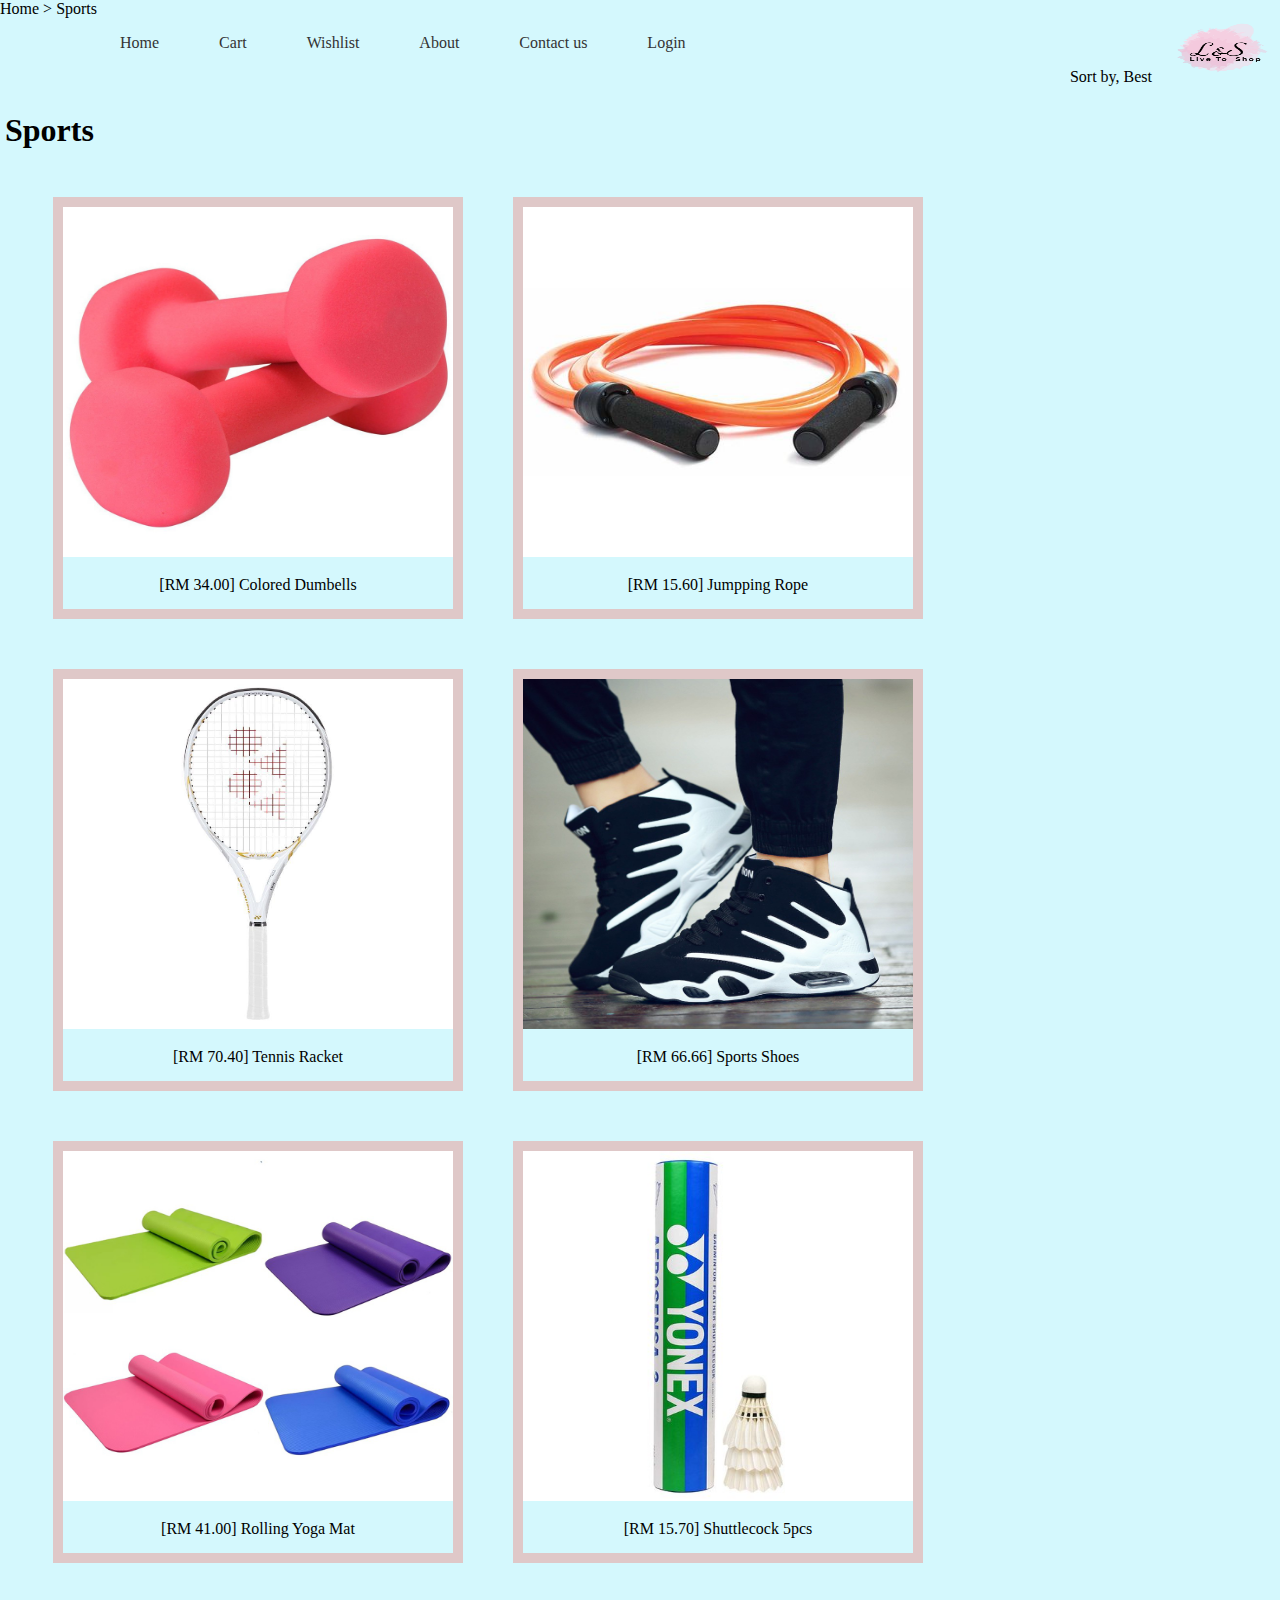
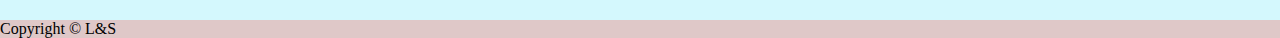
<file: Sports.html>
<!DOCTYPE html>
<html lang="en">
    <head>
        <meta charset="utf-8">
        <meta http-equiv="X-UA-Compatible" content="IE=edge">
        <title>Sports page</title>
        <meta name="description" content="">
        <meta name="viewport" content="width=device-width, initial-scale=1">
        <link rel="stylesheet" href="Style.css">
    </head>
    <body>
        <!--Top Left Page-->
        <div class="TopLeft">
            Home > Sports
        </div>
        <!--Top Right Page-->
        <div class="Logo">
            <img src="images/logo2.png" alt="logo">
        </div>
        <!--Navigation-->
        <div class="Nav">
            <nav>
                <ul>
                    <li><a href="index.html">Home</a>&emsp;</li> 
                    <li><a href="Cart.html">Cart</a>&emsp;</li>
                    <li><a href="Wishlist.html">Wishlist</a>&emsp;</li>
                    <li><a href="About.html">About</a>&emsp;</li>
                    <li><a href="Contact.html">Contact us</a>&emsp;</li>
                    <li><a href="Login.html">Login</a></li>
    
                </ul>
            </nav>
        </div>
        <!--Sortby,Best-->
        <div class="Sortby">
            Sort by, Best
        </div>
        <header>
            <!--Title Above Pictures-->
            <h1>Sports</h1>
        </header>
        <br><br>
        <!--Pictures Product-->
        <div class="Gallery">
            <!--Product 1-->
            <div class="Products">
                <img src="sportsPic/dumbell.png"  alt="dumbell">
                <div class="picdiscription"> [RM 34.00] Colored Dumbells</div>
            </div>
            <!--Product 2-->
            <div class="Products">
                <img src="sportsPic/jumping.png"  alt="JumpRope">
                <div class="picdiscription"> [RM 15.60] Jumpping Rope</div>
            </div>
            <!--Product 3-->
            <div class="Products">
                <img src="sportsPic/racket.png"  alt="Racket">
                <div class="picdiscription"> [RM 70.40] Tennis Racket</div>
            </div>
            <!--Product 4-->
            <div class="Products">
                <img src="sportsPic/shoes.png"  alt="shoes">
                <div class="picdiscription"> [RM 66.66] Sports Shoes</div>
            </div>
            <!--Product 5-->
            <div class="Products">
                <img src="sportsPic/yoga.png"  alt="yoga">
                <div class="picdiscription"> [RM 41.00] Rolling Yoga Mat</div>
            </div>
            <!--Product 6-->
            <div class="Products">
                <img src="sportsPic/yonex.png"  alt="Yonex">
                <div class="picdiscription"> [RM 15.70] Shuttlecock 5pcs</div>
            </div>

        </div>
        <br><br><br><br>
        <footer>
            <!--copyright symbol &copy;-->
            Copyright &copy; L&S
        </footer>   
    </body>
</html>
</file>
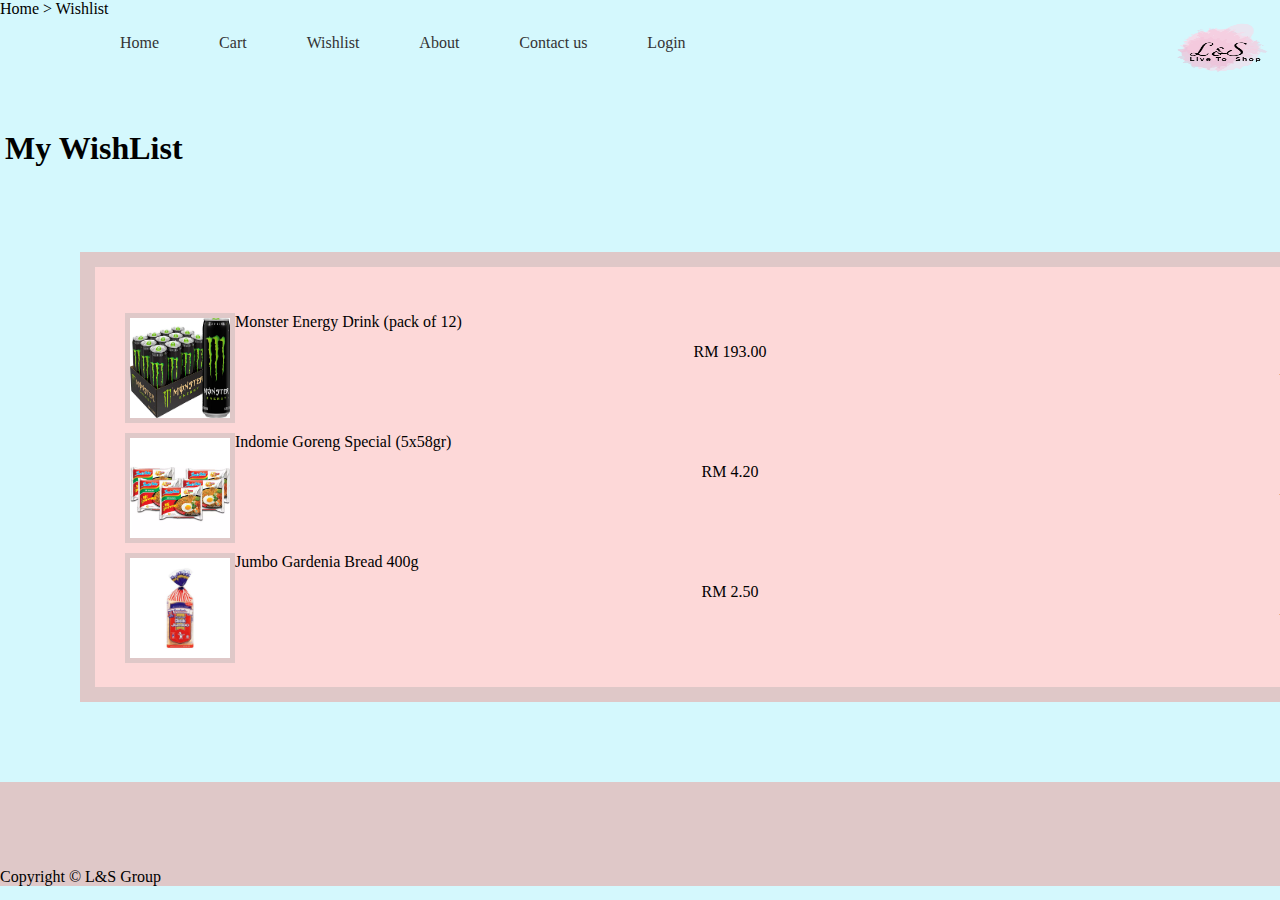
<file: Wishlist.html>
<!DOCTYPE html>
<html lang="en">
    <head>
        <meta charset="utf-8">
        <meta http-equiv="X-UA-Compatible" content="IE=edge">
        <title>WhishList page</title>
        <meta name="description" content="">
        <meta name="viewport" content="width=device-width, initial-scale=1">
        <link rel="stylesheet" href="Style.css">
    </head>
    <body>
        <!--Top Left Page-->
        <div class="TopLeft">
            Home > Wishlist
        </div>
        <!--Top Right Page-->
        <div class="Logo">
            <img src="images/logo2.png" alt="logo">
        </div>
        <!--Navigation-->
        <div class="Nav">
            <nav>
                <ul>
                    <li><a href="index.html">Home</a>&emsp;</li> 
                    <li><a href="Cart.html">Cart</a>&emsp;</li>
                    <li><a href="Wishlist.html">Wishlist</a>&emsp;</li>
                    <li><a href="About.html">About</a>&emsp;</li>
                    <li><a href="Contact.html">Contact us</a>&emsp;</li>
                    <li><a href="Login.html">Login</a></li>
    
                </ul>
            </nav>
        </div>
        <br><br>
        <header>
            <!--Title Wishlist-->
            <h1>My WishList</h1>
        </header>
        
        <!--WishlistBox-->
        <div class="Wbox">
        <!--Item 1-->
        <div class="Wimage">
            <p><img src="foodandbeveragePic/monster.jpeg" alt="Drink">
                Monster Energy Drink (pack of 12)</p>
        </div>
        <div class="RM">RM 193.00</div>
        <div class="AddCart">Add to Cart </div>
        <!--Item 2-->
        <br>
        <div class="Wimage">
            <p><img src="foodandbeveragePic/noodle.png" alt="mee">
                Indomie Goreng Special (5x58gr)</p>
        </div>
        <div class="RM">RM 4.20</div>
        <div class="AddCart">Add to Cart </div>
        <br>
        <!--Item 3-->
        <div class="Wimage">
            <p><img src="foodandbeveragePic/roti2.jpg" alt="bread">
                Jumbo Gardenia Bread 400g</p>
        </div>
        <div class="RM">RM 2.50</div>
        <div class="AddCart">Add to Cart </div>
        </div>                
    <footer>
        <!--copyright symbol &copy;-->
        Copyright &copy; L&S Group
        <!--Bottom right Page-->
        <div class="LogoF">
            <img src="images/logo2.png" alt="logo">
        </div>
    </footer>   
    </body>
</html>
</file>
<file: Style.css>
body {
    background-color: #d4f8fd; color: #000000;
    width: 100%;
    height: 100%;
    margin: 0;
}
h1{
    padding: 5px;
}
.Gallery{
    max-width: none;
    margin: -40px;
    text-align: center;
    overflow: auto;
}
.Products{
    margin: 25px;
    border: 10px solid #dfc8c8;
    float: left;
    width: 390px;
    display: block;
    left: 5%;
    right: 5%;
    position: relative;
    transform: matrix(1,0,0,1,0,0);
}
.Products:hover{
    transform: matrix(1.1,0,0,1.1,1,1.1);
    transition: transform 0.5s ease-in 0s;
}
.Gallery img{
    width: 390px;
    height: 350px;
}
.picdiscription{
    padding: 15px;
    text-align: center;
}
.Logo img{
    display: block;
    float: right;
    margin-top: 0;
    height: 60px;
    width: 9%;
}
.Sortby{
    text-align: right;
    margin-right: 10%;
}
footer{
    left: 0px;
    bottom: 0px;
    display: block;
    width: 150px;

}
.LogoF img{
    bottom: 0px;
    height: 100px;
    width: 210px;
    margin-left: 550%;
    
}
.LogoF{
    width: auto;
    display: inline-block;
    height: fit-content;
}
.box{
    width: 1250px;
    margin: 80px;
    padding: 10px;
    border: 15px solid #dfc8c8;
}
.image img{
    width: 100px;
    height: 100px;
    float: left;
    border: 5px solid #dfc8c8;
}
.Wbox{
    width: 1250px;
    height: 400px;
    margin: 80px;
    padding: 10px;
    border: 15px solid #dfc8c8;
    background: #fdd8d8;
}
.Wimage img{
    width: 100px;
    height: 100px;
    float: left;
    border: 5px solid #dfc8c8; 
    display: block;
    
}
.Wimage{
    display: inline-block;
    width: fit-content;
    height: fit-content;
    padding: 10px;
    margin: 10px;
}
.AboutUsbox{
    font-size:x-large;
    width:auto;
    height: auto;
    margin: 40px;
    padding: 15px;
    border: 5px solid #dfc8c8;
}
.ContactUsbox{
    width: 1200px;
    height: 400px;
    padding: 15px;
    border: 5px solid #d89f9f;
    max-width: none;
    margin: auto;
    text-align: center;
    overflow: auto;
    background:#dfc8c8 ;
}
.CancelBox{
    width: 500px;
    height: 150px;
    border: 5px solid #d89f9f;
    padding: 10px;
    float: left;
}
.ReturnBox{
    width: 500px;
    height: 150px;
    border: 5px solid #d89f9f;
    padding: 10px;
    float: right;
}
.Help{
    display: inline-block;
}
.checked {
    color: orange;
}
.Rating{
    text-align: center;
}
.LogoH img{
    display: block;
    margin-right: auto;
    margin-left: auto;
    width: 200px;
}
.Loginbox{
    width: fit-content;
    height: fit-content;
    margin-left: auto;
    margin-right: auto;
    padding: 15px;
    border: 5px solid rgb(168, 168, 168);
    text-align: center;
    background-color: #d89f9f;
}
.fb{
    background-color: #3B5998;
    color: white;
}  
.twitter{
    background-color: #55ACEE;
    color: white;
} 
.google{
    background-color: #dd4b39;
    color: white;
}
input,.btn{
    width: 50%;
    padding: 12px;
    border: none;
    border-radius: 4px;
    margin: 5px 0;
    opacity: 0.85;
    display: inline-flex;
    font-size: 17px;
    line-height: 20px;
    text-decoration: none;
}
input[type=submit]{
    background-color: #585858;
    color: white;
}
.Signup{
    text-align: center;
}
.Social1{
    float: right;
    margin-top: 0%;
}
.LogoNav img{
    display: inline;
    display: block;
    float: left;
    margin-top: 0;
    height: 50px;
    width: 210px;
}
.LogoLeft img{
    display: block;
    margin: auto;
    height: 50px;
    width: 65px;
}
.Search{
    text-align: center;
    font-family: 'Courier';
    font-weight: normal;
    font-size: 18px;
    margin-left: 25px;
}
footer{
    position: relative;
    left: 0;
    bottom: 0;
    width: 110%;
    height: fit-content;
    background-color:#dfc8c8;
}
.LogoRightFoot img{
    float: left;
    bottom: 0px;
    height: 50px;
    width: 210px;
}
.FooterFlag img{
    height: 20px;
    width: 20px;
    bottom: 0px;
    float: right;
}
.FooterFlag{
    text-align: right;
}
.FootContactUs{
    display: block;
    text-align: center;
}
.FooterNavContainer{
    display: list-item;
    padding: 1%;
}
.Language{
    text-align: center;
    
}
.Instock{
    text-align: center;
}
.Price{
    text-align: left;
}
.Quantity{
    text-align: right;
}
.Total{
    text-align: center;
}
.Checkout{
    text-align: center;
}
.RM{
    text-align: center;
    margin-top: -100px;
    
}
.AddCart{
    text-align: right;
    margin-top: 0px;
  
}
/*TOP PAGE homepage*/
.container{
    height: 100vh;
    width: 100%;
    background-image: url(images/background.png);
    background-position: center;
    background-size: cover;
    padding-left: 5%;
    padding-right: 5%;
    box-sizing: border-box;
    position: relative;
}
.navbar{
    width: 100%;
    height: 70px;
    margin: auto;
    display: flex;
    align-items: center;
}
.logo{
    width: 200px;
    cursor: pointer;
}
.cart{
    width: 40px;
    cursor: pointer;
}
nav{
    flex: 1;
    padding-left: 60px;
}
nav ul li{
    display: inline-block;
    list-style: none;
    margin: 0px 20px;
}
nav ul li a{
    text-decoration: none;
    color: #333;
}
.content h1{
    font-size: 40px;
    font-weight: 100;
    margin-top: 24px;
    margin-bottom: 15px;
    color: #232d60;
}
.content p{
    font-size: 20px;
    color: #6a7199;
    
}
.content{
    margin-left: 10%;
    margin-top: 10%;
}
.content .btn{
    display:inline-flex;
    background: linear-gradient(45deg, #87adfe, #ff77cd);
    border-radius: 6px;
    padding: 10px 20px;
    box-sizing:border-box;
    text-decoration: none;
    color: #fff;
    box-shadow: 3px 8px 22px rgba(94, 28, 68, 0.15);
}
.feature-img{
    height: 90%;
    position: absolute;
    bottom: 0;
    right: 50px;
}
.social-links{
    transform: rotate(-90deg);
    position: absolute;
    left: -80px;
    bottom: 180px;
}
.social-links a{
    text-decoration: none;
    color: #6a7199;
    padding-right: 20px;
    font-size: 14px;
}
/*CART-Page*/
.shopping-cart {
    width: fit-content;
    height: fit-content;
    margin: 80px auto;
    background: #fdd8d8;
    box-shadow: 1px 2px 3px 0px rgba(0,0,0,0.10);
    border-radius: 6px;
    display: flex;
    flex-direction: column;
}
.title {
    height: 60px;
    border-bottom: 1px solid #E1E8EE;
    padding: 20px 30px;
    color: #5E6977;
    font-size: 18px;
    font-weight: 400;
} 
.item {
    padding: 20px 30px;
    height: 120px;
    display: flex;
}
.item:nth-child(3) {
    border-top:  1px solid #E1E8EE;
    border-bottom:  1px solid #E1E8EE;
}
.buttons {
    position: relative;
    padding-top: 30px;
    margin-right: 60px;
}
.delete-btn,.like-btn {
    display: inline-block;
    Cursor: pointer;
}
.delete-btn {
    width: 18px;
    height: 17px;
    background: url(delete-icn.svg) no-repeat center;
}   
.like-btn {
    position: absolute;
    top: 9px;
    left: 15px;
    background: url('twitter-heart.png');
    width: 60px;
    height: 60px;
    background-size: 2900%;
    background-repeat: no-repeat;
}
.is-active {
    animation-name: animate;
    animation-duration: .8s;
    animation-iteration-count: 1;
    animation-timing-function: steps(28);
    animation-fill-mode: forwards;
}
@keyframes animate {
    0%   { background-position: left;  }
    50%  { background-position: right; }
    100% { background-position: right; }
}
.image {
    margin-right: 50px;
}   
.description {
    padding-top: 10px;
    margin-right: 60px;
    width: 115px;
} 
.description span {
    display: block;
    font-size: 14px;
    color: #cacaca;
    font-weight: 400;
}   
.description span:first-child {
    margin-bottom: 5px;
}
.description span:last-child {
    font-weight: 300;
    margin-top: 8px;
    color: #7a7a7a;
}
.quantity {
    padding-top: 20px;
    margin-right: 60px;
}
.quantity input {
    -webkit-appearance: none;
    border: none;
    text-align: center;
    width: 32px;
    font-size: 16px;
    color: #43484D;
    font-weight: 300;
}   
button[class*=btn] {
    width: 30px;
    height: 30px;
    background-color: #c0c0c0;
    border-radius: 6px;
    border: none;
    cursor: pointer;
}
.minus-btn img {
    margin-bottom: 3px;
}
.plus-btn img {
    margin-top: 2px;
}   
button:focus,input:focus {
    outline:0;
}
.total-price {
    width: 83px;
    padding-top: 27px;
    text-align: center;
    font-size: 16px;
    color: #43484D;
    font-weight: 300;
}
@media (max-width: 800px) {.shopping-cart {
    width: 100%;
    height: auto;
    overflow: hidden;
}
.item {
    height: auto;
    flex-wrap: wrap;
    justify-content: center;
}
.image img {
    width: 50%;
}
.image,.quantity,.description {
    width: 100%;
    text-align: center;
    margin: 10px 0;
}
.buttons {
    margin-right: 20px;
}}
/*Loading Screen HomePage*/
@keyframes fadeOut {
    from {
        opacity: 1;
    }
    
    to {
        display: none;
        opacity: 0;
        z-index: -1;
    }
}
#loader {
    width: 100vw;
    height: 100vh;
    transition: all 1s;
    background-color: #0bd;
    position: fixed;
    top: 0;
    left: 0;
    z-index: 9999;
}
.spinner {
  margin: 0 auto;
  width: 40px;
  height: 40px;
  position: relative;
  top: 50%;
}
.cube1, .cube2 {
  background-color: #ffffff;
  width: 15px;
  height: 15px;
  position: absolute;
  top: 0;
  left: 0;
  -webkit-animation: sk-cubemove 1.8s infinite ease-in-out;
  animation: sk-cubemove 1.8s infinite ease-in-out;
}
.cube2 {
  -webkit-animation-delay: -0.9s;
  animation-delay: -0.9s;
}
@-webkit-keyframes sk-cubemove {
  25% { -webkit-transform: translateX(42px) rotate(-90deg) scale(0.5) }
  50% { -webkit-transform: translateX(42px) translateY(42px) rotate(-180deg) }
  75% { -webkit-transform: translateX(0px) translateY(42px) rotate(-270deg) scale(0.5) }
  100% { -webkit-transform: rotate(-360deg) }
}
@keyframes sk-cubemove {
  25% { 
    transform: translateX(42px) rotate(-90deg) scale(0.5);
    -webkit-transform: translateX(42px) rotate(-90deg) scale(0.5);
  } 50% { 
    transform: translateX(42px) translateY(42px) rotate(-179deg);
    -webkit-transform: translateX(42px) translateY(42px) rotate(-179deg);
  } 50.1% { 
    transform: translateX(42px) translateY(42px) rotate(-180deg);
    -webkit-transform: translateX(42px) translateY(42px) rotate(-180deg);
  } 75% { 
    transform: translateX(0px) translateY(42px) rotate(-270deg) scale(0.5);
    -webkit-transform: translateX(0px) translateY(42px) rotate(-270deg) scale(0.5);
  } 100% { 
    transform: rotate(-360deg);
    -webkit-transform: rotate(-360deg);
  }}
.loaded {
    opacity: 0;
    visibility: hidden;
}
/*LoginPage Added Java styling*/
#open {
    cursor: pointer;
}
#close {
  cursor: pointer;
  width: 200px;
  border: 1px solid #ccc;
  border-radius: 4px;
  text-align: center;
  padding: 12px;
  margin: 16px auto 0;
  background: #5295ec;
  color: white;
}

#mask {
    background: rgba(0, 0, 0, 0.4);
    position: fixed;
    top: 0;
    bottom: 0;
    right: 0;
    left: 0;
    z-index: 1;
}
  
#modal {
    background: #fff;
    color: #555;
    width: 300px;
    padding: 40px;
    border-radius: 4px;
    position: absolute;
    top: 300px;
    left: 0;
    right: 0;
    margin: 0 auto;
    z-index: 2;
}
  
#modal p {
    margin: 0 0 20px;
    text-align: center;
}

#mask.hidden {
    display: none;
}
  
#modal.hidden {
    transform: translate(0, -500px);
}

#modal {
    background: #fff;
    color: #555;
    width: 300px;
    padding: 40px;
    border-radius: 4px;
    position: absolute;
    top: 300px;
    left: 0;
    right: 0;
    margin: 0 auto;
    z-index: 2;
    transition: 0.4s;
}
</file>
